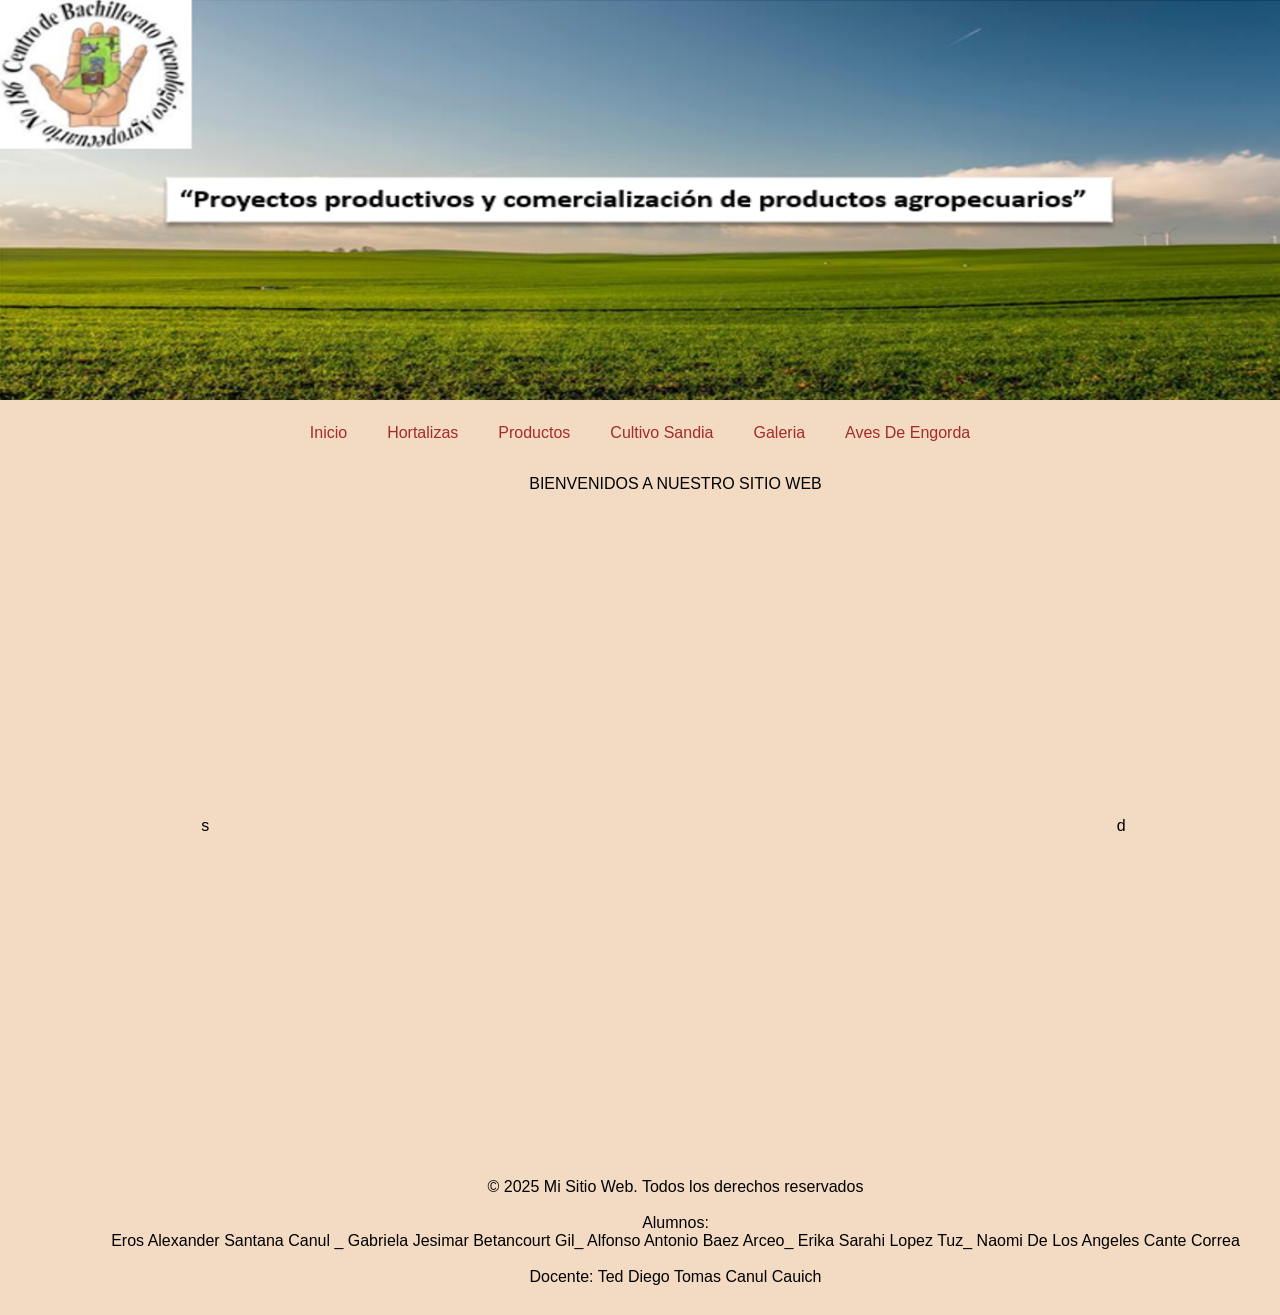
<file: index.html>
<!DOCTYPE html PUBLIC "-//W3C//DTD XHTML 1.0 Transitional//EN" "http://www.w3.org/TR/xhtml1/DTD/xhtml1-transitional.dtd">
<html xmlns="http://www.w3.org/1999/xhtml"><head></head><!-- InstanceBegin template="/Templates/Proyecto final.dwt" codeOutsideHTMLIsLocked="false" -->
<head>
  <style type="text/css">
<!--
body {
	background-color: #F3DBC3;
}
-->
</style><tr>
    <td height="100" colspan="6"><div align="center"><img src="Img/fondo4.png" width="1344" height="400" /></div></td>
  </tr>
<meta http-equiv="Content-Type" content="text/html; charset=iso-8859-1" />
<!-- InstanceBeginEditable name="doctitle" -->
<title>Documento sin t&iacute;tulo</title>
<link rel="stylesheet" href="css\style.css">
<!-- InstanceEndEditable -->

<!-- InstanceBeginEditable name="head" --><!-- InstanceEndEditable -->
</head>

<body>
<table width="1347" border="0" align="center">
  <center>
    <nav class="menu">
          <ul>
            <li><a href="inicio.html">Inicio</a></li>
           
            <li><a href="#">Hortalizas</a>
             <ul class="submenu">
                <li><a href="pepino.html"> Pepino </a></li>
                <li><a href="calabaza.html"> Calabaza</a></li>               
              </ul>
            <li>
              <a href="#">Productos</i></a>
               <ul class="submenu">
                <li><a href="lacteos.html"> Lacteos </a></li>
                <li><a href="carnicos.html"> Carnicos </a></li>
                <li><a href="hortofruticulas.html"> Hortofruticulas </a></li>
              </ul>
            <li><a href="cultivo de sandia.html">Cultivo Sandia</a></li> 
            <li>
              <a href="#">Galeria</i></a>
              <ul class="submenu">
                <li><a href="productos lacteos.html"> Productos lacteos </a></li>
                <li><a href="productos carnicos.html"> Productos carnicos </a></li>
                <li><a href="productos hortofruticulas.html"> Productos hortofruticulas </a></li>
              </ul>
            </li>
              <li><a href="aves de engorda.html">Aves De Engorda</a></li>
            </li>
          </ul>
    </nav>
  </center>
  <tr>
    <td height="34" colspan="6"><!-- InstanceBeginEditable name="Titulo" -->
      <div align="center">BIENVENIDOS A NUESTRO SITIO WEB </div>
    <!-- InstanceEndEditable --></td>
  </tr>
  <tr>
    <td height="646" colspan="6">
    <!-- InstanceBeginRepeat name="RepeatRegion1" --><!-- InstanceBeginRepeatEntry -->
    <table width="1347" border="0">
      <tr>
        <td width="399" height="289"><div align="center"><!-- InstanceBeginEditable name="subtitulo" -->
          <div align="center">s</div>
        <!-- InstanceEndEditable --></div></td>
        <td width="481"><div align="center"><!-- InstanceBeginEditable name="imagen" -->
          <div align="center"></div>
        <!-- InstanceEndEditable --></div></td>
        <td width="448"><div align="center"><!-- InstanceBeginEditable name="descripcion" -->
          <div align="center">d</div>
        <!-- InstanceEndEditable --></div></td>
      </tr>
    </table>
    <!-- InstanceEndRepeatEntry --><!-- InstanceEndRepeat --></td>
  </tr>
 <center> <tr>
    <td height="162" colspan="6"><p align="center" class="Estilo1">&copy; 2025 Mi Sitio Web. Todos los derechos reservados</p>
      <p align="center" class="Estilo1">&nbsp;</p>
      <p align="center" class="Estilo1">Alumnos: </p>
    <p align="center" class="Estilo1">Eros Alexander Santana Canul _ Gabriela Jesimar Betancourt Gil_ Alfonso Antonio Baez Arceo_ Erika Sarahi Lopez Tuz_ Naomi De Los Angeles Cante Correa </p>
    <p align="center" class="Estilo1">&nbsp;</p>
    <p align="center" class="Estilo1">Docente: Ted Diego Tomas Canul Cauich </p></td>
  </tr></center>
</table>
</body>
<!-- InstanceEnd --></html>
</file>
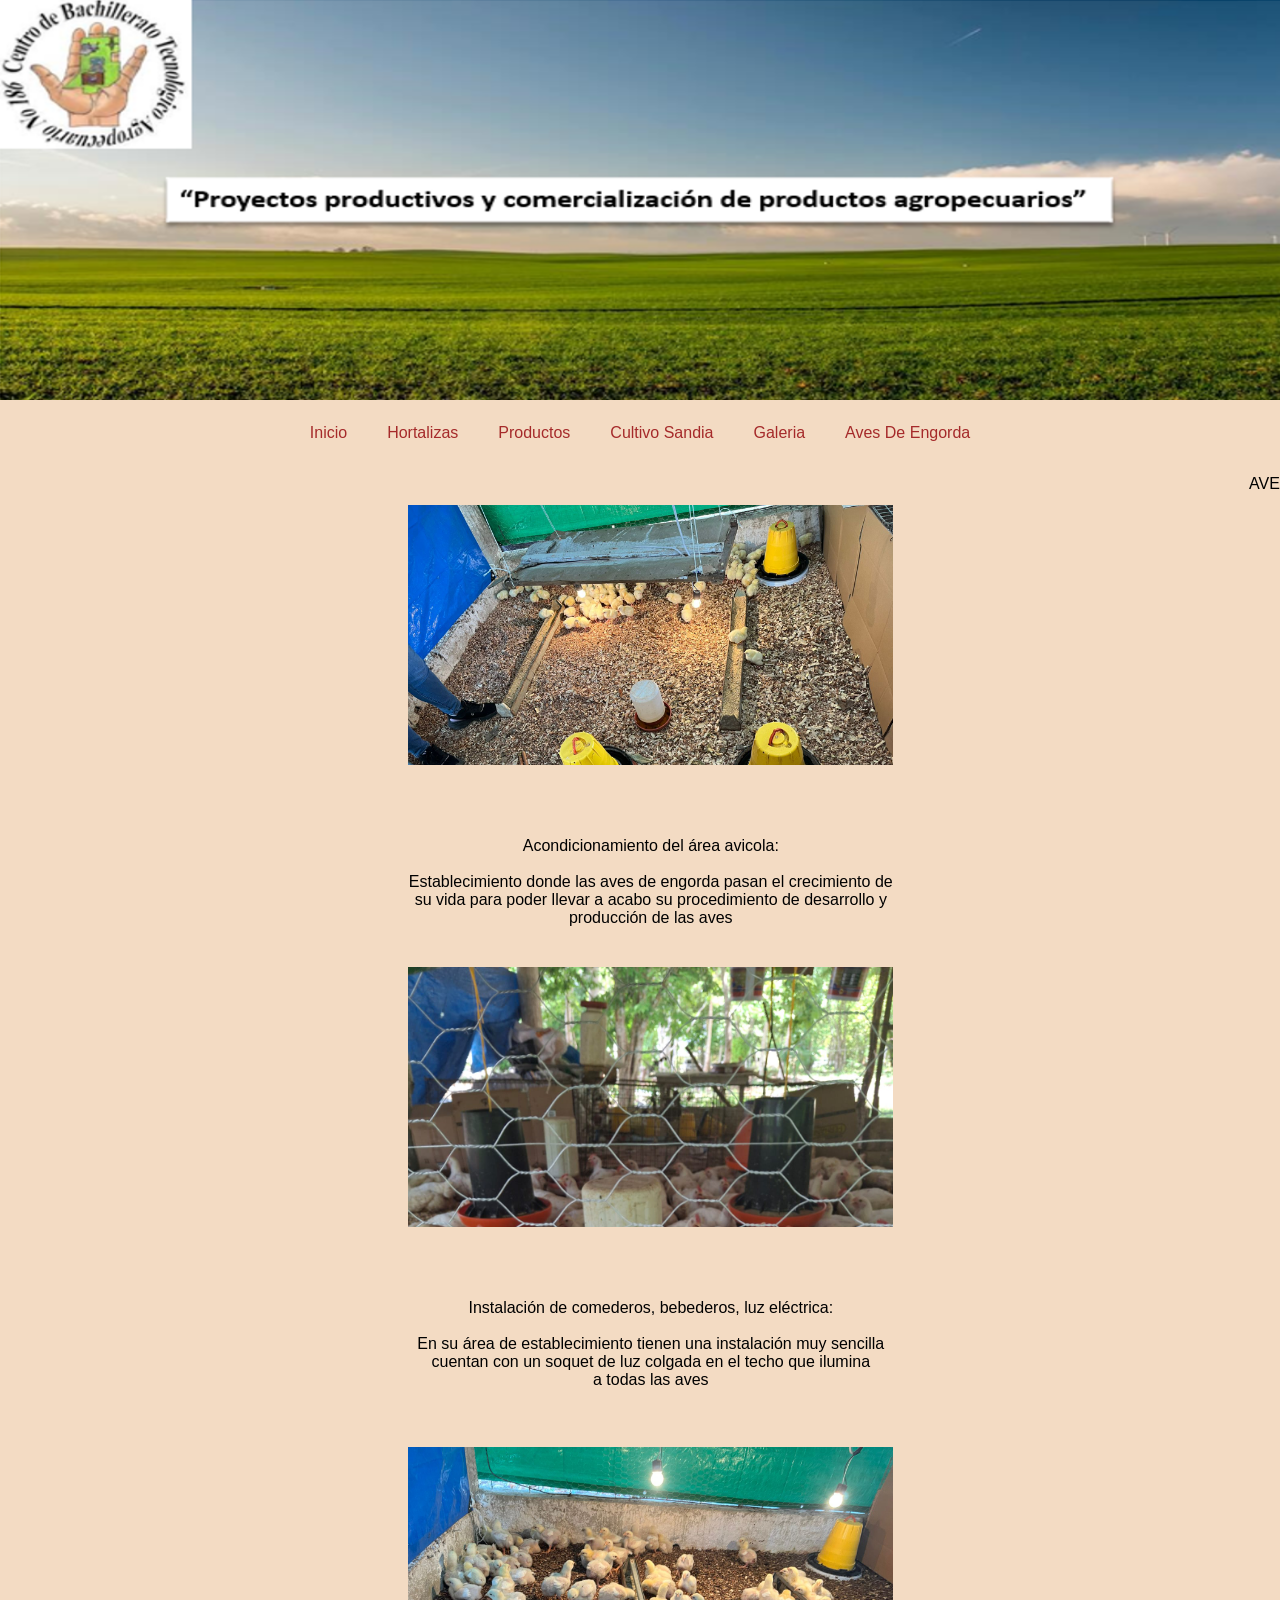
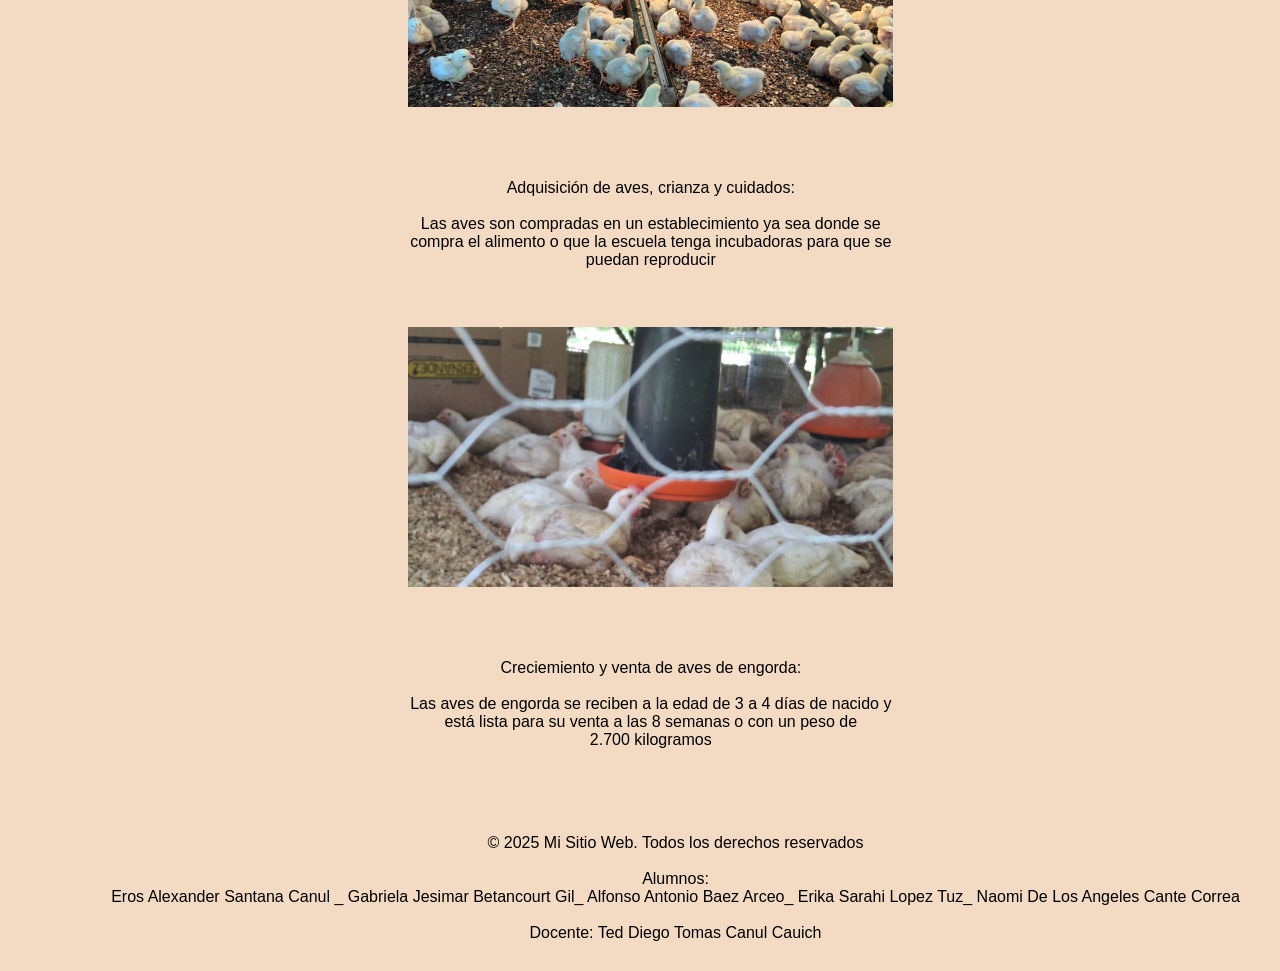
<file: aves de engorda.html>
<!DOCTYPE html PUBLIC "-//W3C//DTD XHTML 1.0 Transitional//EN" "http://www.w3.org/TR/xhtml1/DTD/xhtml1-transitional.dtd">
<html xmlns="http://www.w3.org/1999/xhtml"><!-- InstanceBegin template="/Templates/Proyecto final.dwt" codeOutsideHTMLIsLocked="false" -->
<head>
  <style type="text/css">
<!--
body {
	background-color: #F3DBC3;
}
-->
</style><tr>
    <td height="100" colspan="6"><div align="center"><img src="Img/fondo4.png" width="1344" height="400" /></div></td>
  </tr>
<meta http-equiv="Content-Type" content="text/html; charset=iso-8859-1" />
<!-- InstanceBeginEditable name="doctitle" -->
<title>Documento sin t&iacute;tulo</title>
<link rel="stylesheet" href="css\style.css">
<link rel="stylesheet" href="css\style3.css">
<!-- InstanceEndEditable -->

<!-- InstanceBeginEditable name="head" --><!-- InstanceEndEditable -->
</head>

<body>
<table width="1347" border="0" align="center">
  <center>
    <nav class="menu">
          <ul>
            <li><a href="inicio.html">Inicio</a></li>
           
            <li><a href="#">Hortalizas</a>
             <ul class="submenu">
                <li><a href="pepino.html"> Pepino </a></li>
                <li><a href="calabaza.html"> Calabaza</a></li>               
              </ul>
            <li>
              <a href="#">Productos</i></a>
               <ul class="submenu">
                <li><a href="lacteos.html"> Lacteos </a></li>
                <li><a href="carnicos.html"> Carnicos </a></li>
                <li><a href="hortofruticulas.html"> Hortofruticulas </a></li>
              </ul>
            <li><a href="cultivo%20de%20sandia.html">Cultivo Sandia</a></li> 
            <li>
              <a href="#">Galeria</i></a>
              <ul class="submenu">
                <li><a href="productos%20lacteos.html"> Productos lacteos </a></li>
                <li><a href="productos%20carnicos.html"> Productos carnicos </a></li>
                <li><a href="productos%20hortofruticulas.html"> Productos hortofruticulas </a></li>
              </ul>
            </li>
              <li><a href="aves%20de%20engorda.html">Aves De Engorda</a></li>
            </li>
          </ul>
    </nav>
  </center>
  <tr>
    <td height="34" colspan="6"><!-- InstanceBeginEditable name="Titulo" -->
      <marquee>
      AVES DE ENGORDA</a>
      </marquee>
    <!-- InstanceEndEditable --></td>
  </tr>
  <tr>
    <td height="646" colspan="6">
    <!-- InstanceBeginRepeat name="RepeatRegion1" --><!-- InstanceBeginRepeatEntry -->
    <table width="1347" border="0">
      <tr>
        <td width="399" height="289"><div align="center"><!-- InstanceBeginEditable name="subtitulo" --><!-- InstanceEndEditable --></div></td>
        <td width="481"><div align="center"><!-- InstanceBeginEditable name="imagen" -->
        <div class="slider">
		<ul>
		   <li><img src="Img/a10.jpg" alt=""></li>
		   <li><img src="Img/a11.jpg" alt=""></li>
		   <li><img src="Img/a3.jpg" alt=""></li>
		 </ul>
		</div>
		<div align="center">
            <p>&nbsp;</p>
            <p>&nbsp;</p>
            <p>&nbsp;</p>
            <p>&nbsp;</p>
            <p>Acondicionamiento del &aacute;rea avicola: </p>
            <p>&nbsp;</p>
            <p>Establecimiento donde las aves de engorda pasan el crecimiento de su vida para poder llevar a acabo su procedimiento de desarrollo y producci&oacute;n&nbsp;de&nbsp;las&nbsp;aves</p>
            <p>&nbsp;</p>
            <p>&nbsp;</p>
          </div>
        <!-- InstanceEndEditable --></div></td>
        <td width="448"><div align="center"><!-- InstanceBeginEditable name="descripcion" -->
          <div align="center"></div>
        <!-- InstanceEndEditable --></div></td>
      </tr>
    </table>
    <!-- InstanceEndRepeatEntry --><!-- InstanceBeginRepeatEntry -->
    <table width="1347" border="0">
      <tr>
        <td width="399" height="289"><div align="center"><!-- InstanceBeginEditable name="subtitulo" -->
          <div align="center"></div>
        <!-- InstanceEndEditable --></div></td>
        <td width="481"><div align="center"><!-- InstanceBeginEditable name="imagen" -->
            <div class="slider">
		<ul>
		   <li><img src="Img/a4.jpg" alt=""></li>
		   <li><img src="Img/a5.jpg" alt=""></li>
		   <li><img src="Img/a6.jpg" alt=""></li>
		 </ul>
		</div>
		  <div align="center">
            <p>&nbsp;</p>
            <p>&nbsp;</p>
            <p>&nbsp;</p>
            <p>&nbsp;</p>
            <p>Instalaci&oacute;n de comederos, bebederos, luz el&eacute;ctrica: </p>
            <p>&nbsp;</p>
            <p>En su &aacute;rea de establecimiento tienen una instalaci&oacute;n muy sencilla cuentan con un soquet de luz colgada en el techo que ilumina a&nbsp;todas&nbsp;las&nbsp;aves</p>
            <p>&nbsp;</p>
            <p>&nbsp;</p>
            <p>&nbsp;</p>
          </div>
        <!-- InstanceEndEditable --></div></td>
        <td width="448"><div align="center"><!-- InstanceBeginEditable name="descripcion" -->
          <div align="center"></div>
        <!-- InstanceEndEditable --></div></td>
      </tr>
    </table>
    <!-- InstanceEndRepeatEntry --><!-- InstanceBeginRepeatEntry -->
    <table width="1347" border="0">
      <tr>
        <td width="399" height="289"><div align="center"><!-- InstanceBeginEditable name="subtitulo" -->
          <div align="center"></div>
        <!-- InstanceEndEditable --></div></td>
        <td width="481"><div align="center"><!-- InstanceBeginEditable name="imagen" -->
            <div class="slider">
		<ul>
		   <li><img src="Img/a7.jpg" alt=""></li>
		   <li><img src="Img/a8.jpg" alt=""></li>
		   <li><img src="Img/a9.jpg" alt=""></li>
		 </ul>
		</div>
		  <div align="center">
            <p>&nbsp;</p>
            <p>&nbsp;</p>
            <p>&nbsp;</p>
            <p>&nbsp;</p>
            <p>Adquisici&oacute;n de aves, crianza y cuidados: </p>
            <p>&nbsp;</p>
            <p>Las aves son compradas en un establecimiento ya sea donde se compra el alimento o que la escuela tenga incubadoras para que se puedan&nbsp;reproducir</p>
            <p>&nbsp;</p>
            <p>&nbsp;</p>
            <p>&nbsp;</p>
          </div>
        <!-- InstanceEndEditable --></div></td>
        <td width="448"><div align="center"><!-- InstanceBeginEditable name="descripcion" -->
          <div align="center"></div>
        <!-- InstanceEndEditable --></div></td>
      </tr>
    </table>
    <!-- InstanceEndRepeatEntry --><!-- InstanceBeginRepeatEntry -->
    <table width="1347" border="0">
      <tr>
        <td width="399" height="289"><div align="center"><!-- InstanceBeginEditable name="subtitulo" -->
          <div align="center"></div>
        <!-- InstanceEndEditable --></div></td>
        <td width="481"><div align="center"><!-- InstanceBeginEditable name="imagen" -->
            <div class="slider">
		<ul>
		   <li><img src="Img/a1.jpg" alt=""></li>
		   <li><img src="Img/a2.jpg" alt=""></li>
		   <li><img src="Img/a12.jpg" alt=""></li>
		 </ul>
		</div>
		  <div align="center">
            <p>&nbsp;</p>
            <p>&nbsp;</p>
            <p>&nbsp;</p>
            <p>&nbsp;</p>
            <p>Creciemiento y venta de aves de engorda: </p>
            <p>&nbsp;</p>
            <p>Las aves de engorda se reciben a la edad de 3 a 4 d&iacute;as de nacido y est&aacute; lista para su venta a las 8 semanas o con un peso de 2.700&nbsp;kilogramos</p>
            <p>&nbsp;</p>
            <p>&nbsp;</p>
            <p>&nbsp;</p>
          </div>
        <!-- InstanceEndEditable --></div></td>
        <td width="448"><div align="center"><!-- InstanceBeginEditable name="descripcion" -->
          <div align="center"></div>
        <!-- InstanceEndEditable --></div></td>
      </tr>
    </table>
    <!-- InstanceEndRepeatEntry --><!-- InstanceEndRepeat --></td>
  </tr>
 <center> <tr>
    <td height="162" colspan="6"><p align="center" class="Estilo1">&copy; 2025 Mi Sitio Web. Todos los derechos reservados</p>
      <p align="center" class="Estilo1">&nbsp;</p>
      <p align="center" class="Estilo1">Alumnos: </p>
    <p align="center" class="Estilo1">Eros Alexander Santana Canul _ Gabriela Jesimar Betancourt Gil_ Alfonso Antonio Baez Arceo_ Erika Sarahi Lopez Tuz_ Naomi De Los Angeles Cante Correa </p>
    <p align="center" class="Estilo1">&nbsp;</p>
    <p align="center" class="Estilo1">Docente: Ted Diego Tomas Canul Cauich </p></td>
  </tr></center>
</table>
</body>
<!-- InstanceEnd --></html>
</file>
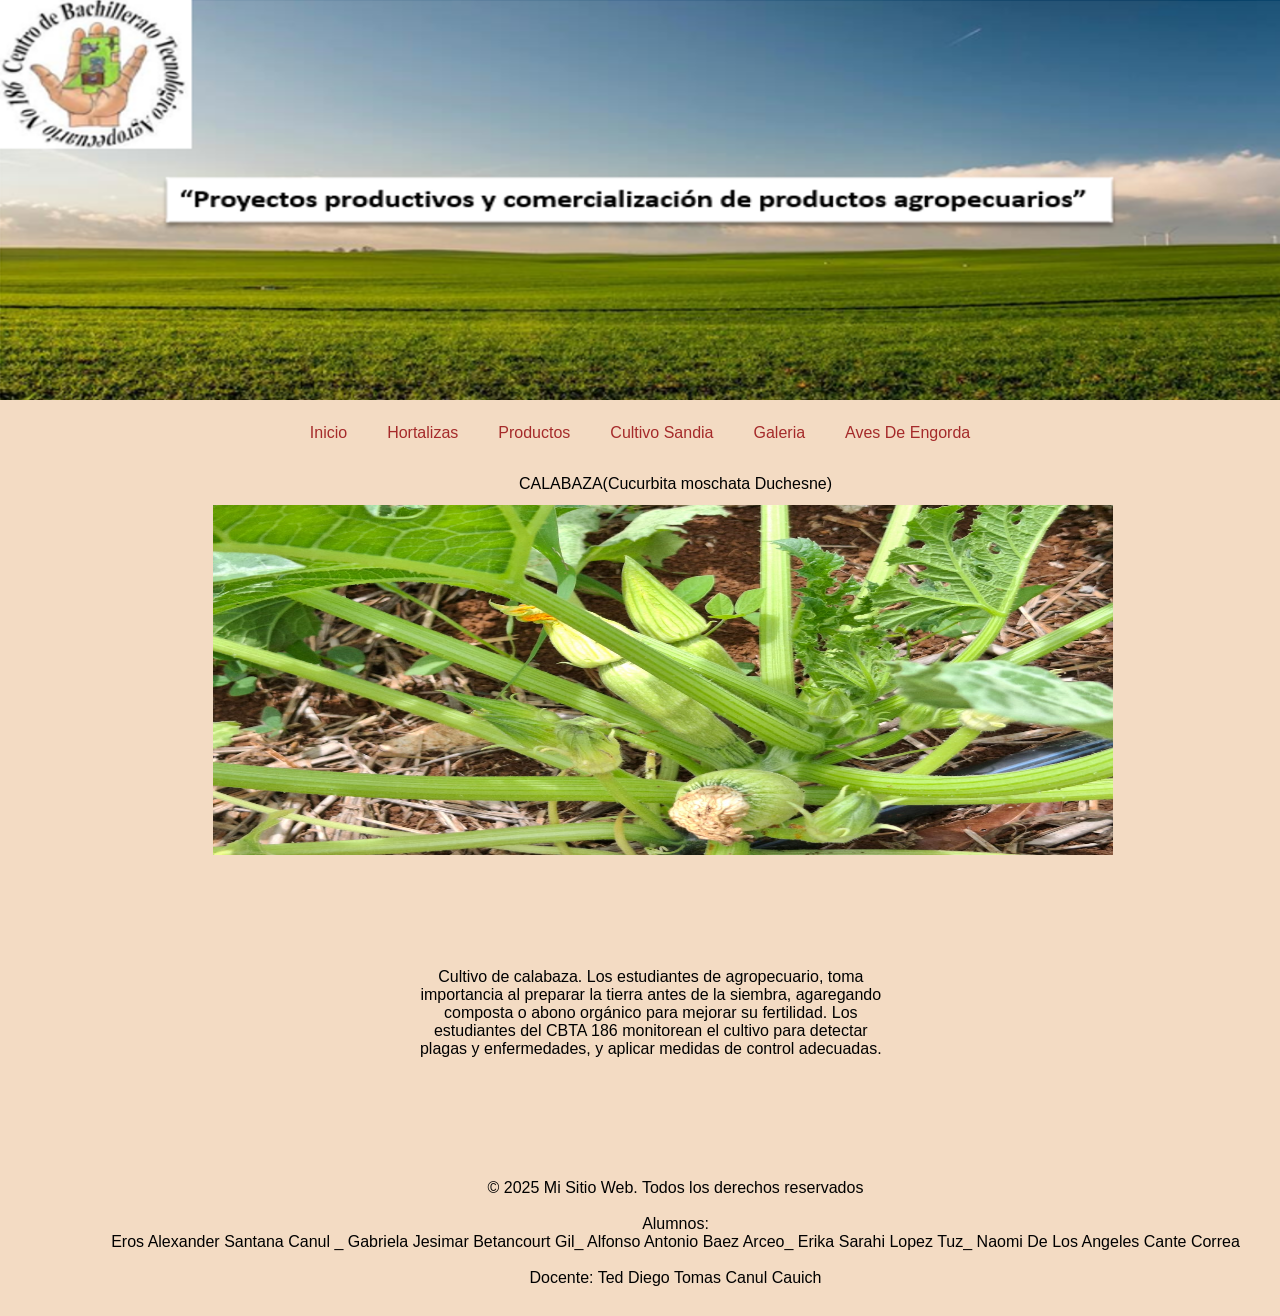
<file: calabaza.html>
<!DOCTYPE html PUBLIC "-//W3C//DTD XHTML 1.0 Transitional//EN" "http://www.w3.org/TR/xhtml1/DTD/xhtml1-transitional.dtd">
<html xmlns="http://www.w3.org/1999/xhtml"><!-- InstanceBegin template="/Templates/Proyecto final.dwt" codeOutsideHTMLIsLocked="false" -->
<head>
  <style type="text/css">
<!--
body {
	background-color: #F3DBC3;
}
-->
</style><tr>
    <td height="100" colspan="6"><div align="center"><img src="Img/fondo4.png" width="1344" height="400" /></div></td>
  </tr>
<meta http-equiv="Content-Type" content="text/html; charset=iso-8859-1" />
<!-- InstanceBeginEditable name="doctitle" -->
<title>Documento sin t&iacute;tulo</title>
<link rel="stylesheet" href="css\style.css">
<!-- InstanceEndEditable -->

<!-- InstanceBeginEditable name="head" --><!-- InstanceEndEditable -->
</head>

<body>
<table width="1347" border="0" align="center">
  <center>
    <nav class="menu">
          <ul>
            <li><a href="inicio.html">Inicio</a></li>
           
            <li><a href="#">Hortalizas</a>
             <ul class="submenu">
                <li><a href="pepino.html"> Pepino </a></li>
                <li><a href="calabaza.html"> Calabaza</a></li>               
              </ul>
            <li>
              <a href="#">Productos</i></a>
               <ul class="submenu">
                <li><a href="lacteos.html"> Lacteos </a></li>
                <li><a href="carnicos.html"> Carnicos </a></li>
                <li><a href="hortofruticulas.html"> Hortofruticulas </a></li>
              </ul>
            <li><a href="cultivo%20de%20sandia.html">Cultivo Sandia</a></li> 
            <li>
              <a href="#">Galeria</i></a>
              <ul class="submenu">
                <li><a href="productos%20lacteos.html"> Productos lacteos </a></li>
                <li><a href="productos%20carnicos.html"> Productos carnicos </a></li>
                <li><a href="productos%20hortofruticulas.html"> Productos hortofruticulas </a></li>
              </ul>
            </li>
              <li><a href="aves%20de%20engorda.html">Aves De Engorda</a></li>
            </li>
          </ul>
    </nav>
  </center>
  <tr>
    <td height="34" colspan="6"><!-- InstanceBeginEditable name="Titulo" -->
      <div align="center">CALABAZA(Cucurbita moschata Duchesne)</div>
    <!-- InstanceEndEditable --></td>
  </tr>
  <tr>
    <td height="646" colspan="6">
    <!-- InstanceBeginRepeat name="RepeatRegion1" --><!-- InstanceBeginRepeatEntry -->
    <table width="1347" border="0">
      <tr>
        <td width="399" height="289"><div align="center"><!-- InstanceBeginEditable name="subtitulo" -->
          <div align="center"></div>
        <!-- InstanceEndEditable --></div></td>
        <td width="481"><div align="center"><!-- InstanceBeginEditable name="imagen" -->
          <div align="center"><img src="Img/c1.jpg" width="900" height="350" /></div>
        <!-- InstanceEndEditable --></div></td>
        <td width="448"><div align="center"><!-- InstanceBeginEditable name="descripcion" -->
          <div align="center"></div>
        <!-- InstanceEndEditable --></div></td>
      </tr>
    </table>
    <!-- InstanceEndRepeatEntry --><!-- InstanceBeginRepeatEntry -->
    <table width="1347" border="0">
      <tr>
        <td width="399" height="289"><div align="center"><!-- InstanceBeginEditable name="subtitulo" -->
          <div align="center"></div>
        <!-- InstanceEndEditable --></div></td>
        <td width="481"><div align="center"><!-- InstanceBeginEditable name="imagen" -->
          <div align="center">
            <table width="481" border="0">
              <tr>
                <td><div align="center"><br />
                  Cultivo de calabaza. Los estudiantes de agropecuario, toma importancia al preparar la tierra antes de la siembra, agaregando composta o abono org&aacute;nico para mejorar su fertilidad. Los estudiantes del CBTA 186 monitorean el cultivo para detectar plagas y enfermedades, y aplicar medidas de control&nbsp;adecuadas.</div></td>
              </tr>
            </table>
            </div>
        <!-- InstanceEndEditable --></div></td>
        <td width="448"><div align="center"><!-- InstanceBeginEditable name="descripcion" -->
          <div align="center"></div>
        <!-- InstanceEndEditable --></div></td>
      </tr>
    </table>
    <!-- InstanceEndRepeatEntry --><!-- InstanceEndRepeat --></td>
  </tr>
 <center> <tr>
    <td height="162" colspan="6"><p align="center" class="Estilo1">&copy; 2025 Mi Sitio Web. Todos los derechos reservados</p>
      <p align="center" class="Estilo1">&nbsp;</p>
      <p align="center" class="Estilo1">Alumnos: </p>
    <p align="center" class="Estilo1">Eros Alexander Santana Canul _ Gabriela Jesimar Betancourt Gil_ Alfonso Antonio Baez Arceo_ Erika Sarahi Lopez Tuz_ Naomi De Los Angeles Cante Correa </p>
    <p align="center" class="Estilo1">&nbsp;</p>
    <p align="center" class="Estilo1">Docente: Ted Diego Tomas Canul Cauich </p></td>
  </tr></center>
</table>
</body>
<!-- InstanceEnd --></html>
</file>
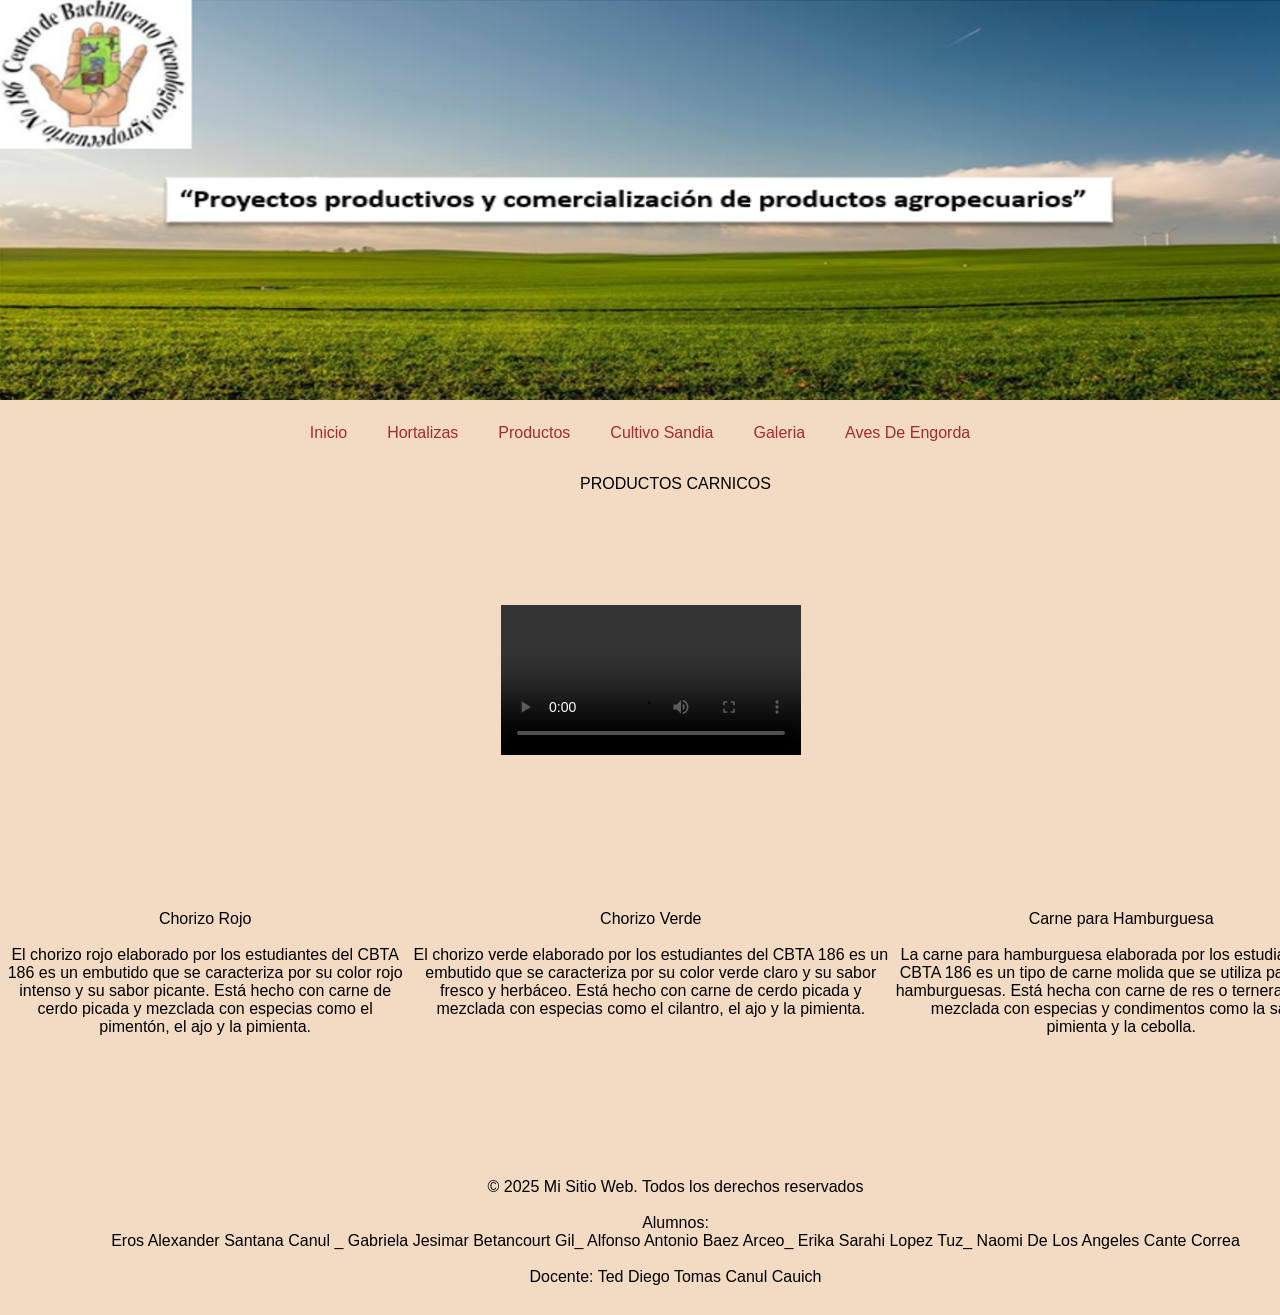
<file: carnicos.html>
<!DOCTYPE html PUBLIC "-//W3C//DTD XHTML 1.0 Transitional//EN" "http://www.w3.org/TR/xhtml1/DTD/xhtml1-transitional.dtd">
<html xmlns="http://www.w3.org/1999/xhtml"><!-- InstanceBegin template="/Templates/Proyecto final.dwt" codeOutsideHTMLIsLocked="false" -->
<head>
  <style type="text/css">
<!--
body {
	background-color: #F3DBC3;
}
-->
</style><tr>
    <td height="100" colspan="6"><div align="center"><img src="Img/fondo4.png" width="1344" height="400" /></div></td>
  </tr>
<meta http-equiv="Content-Type" content="text/html; charset=iso-8859-1" />
<!-- InstanceBeginEditable name="doctitle" -->
<title>Documento sin t&iacute;tulo</title>
<link rel="stylesheet" href="css\style.css">
<!-- InstanceEndEditable -->

<!-- InstanceBeginEditable name="head" --><!-- InstanceEndEditable -->
</head>

<body>
<table width="1347" border="0" align="center">
  <center>
    <nav class="menu">
          <ul>
            <li><a href="inicio.html">Inicio</a></li>
           
            <li><a href="#">Hortalizas</a>
             <ul class="submenu">
                <li><a href="pepino.html"> Pepino </a></li>
                <li><a href="calabaza.html"> Calabaza</a></li>               
              </ul>
            <li>
              <a href="#">Productos</i></a>
               <ul class="submenu">
                <li><a href="lacteos.html"> Lacteos </a></li>
                <li><a href="carnicos.html"> Carnicos </a></li>
                <li><a href="hortofruticulas.html"> Hortofruticulas </a></li>
              </ul>
            <li><a href="cultivo%20de%20sandia.html">Cultivo Sandia</a></li> 
            <li>
              <a href="#">Galeria</i></a>
              <ul class="submenu">
                <li><a href="productos%20lacteos.html"> Productos lacteos </a></li>
                <li><a href="productos%20carnicos.html"> Productos carnicos </a></li>
                <li><a href="productos%20hortofruticulas.html"> Productos hortofruticulas </a></li>
              </ul>
            </li>
              <li><a href="aves%20de%20engorda.html">Aves De Engorda</a></li>
            </li>
          </ul>
    </nav>
  </center>
  <tr>
    <td height="34" colspan="6"><!-- InstanceBeginEditable name="Titulo" -->
      <div align="center">PRODUCTOS CARNICOS </a></div>
    <!-- InstanceEndEditable --></td>
  </tr>
  <tr>
    <td height="646" colspan="6">
    <!-- InstanceBeginRepeat name="RepeatRegion1" --><!-- InstanceBeginRepeatEntry -->
    <table width="1347" border="0">
      <tr>
        <td width="399" height="289"><div align="center"><!-- InstanceBeginEditable name="subtitulo" -->
          <div align="center"></div>
        <!-- InstanceEndEditable --></div></td>
        <td width="481"><div align="center"><!-- InstanceBeginEditable name="imagen" -->
        <div align="center"> <video controls autoplay>
		      <source src="vid\carnicos1.mp4" width="700" height="320"/>
			  </video></div>
        <!-- InstanceEndEditable --></div></td>
        <td width="448"><div align="center"><!-- InstanceBeginEditable name="descripcion" -->
          <div align="center"></div>
        <!-- InstanceEndEditable --></div></td>
      </tr>
    </table>
    <!-- InstanceEndRepeatEntry --><!-- InstanceBeginRepeatEntry -->
    <table width="1347" border="0">
      <tr>
        <td width="399" height="289"><div align="center"><!-- InstanceBeginEditable name="subtitulo" -->
          <div align="center">
            <p>Chorizo Rojo </p>
            <p><br />
              El chorizo rojo elaborado por los estudiantes del CBTA 186 es un embutido que se caracteriza por su color rojo intenso y su sabor picante. Est&aacute; hecho con carne de cerdo picada y mezclada con especias como el piment&oacute;n, el ajo y la pimienta. </p>
          </div>
        <!-- InstanceEndEditable --></div></td>
        <td width="481"><div align="center"><!-- InstanceBeginEditable name="imagen" -->
          <div align="center">
            <p>Chorizo Verde </p>
            <p><br />
              El chorizo verde elaborado por los estudiantes del CBTA 186 es un embutido que se caracteriza por su color verde claro y su sabor fresco y herb&aacute;ceo. Est&aacute; hecho con carne de cerdo picada y mezclada con especias como el cilantro, el ajo y la pimienta.</p>
            <p><br />
              </p>
          </div>
        <!-- InstanceEndEditable --></div></td>
        <td width="448"><div align="center"><!-- InstanceBeginEditable name="descripcion" -->
          <div align="center">
            <p>Carne para Hamburguesa </p>
            <p><br />
              La carne para hamburguesa elaborada por los estudiantes del CBTA 186 es un tipo de carne molida que se utiliza para hacer hamburguesas. Est&aacute; hecha con carne de res o ternera molida y mezclada con especias y condimentos como la sal, la pimienta&nbsp;y&nbsp;la&nbsp;cebolla.</p>
          </div>
        <!-- InstanceEndEditable --></div></td>
      </tr>
    </table>
    <!-- InstanceEndRepeatEntry --><!-- InstanceEndRepeat --></td>
  </tr>
 <center> <tr>
    <td height="162" colspan="6"><p align="center" class="Estilo1">&copy; 2025 Mi Sitio Web. Todos los derechos reservados</p>
      <p align="center" class="Estilo1">&nbsp;</p>
      <p align="center" class="Estilo1">Alumnos: </p>
    <p align="center" class="Estilo1">Eros Alexander Santana Canul _ Gabriela Jesimar Betancourt Gil_ Alfonso Antonio Baez Arceo_ Erika Sarahi Lopez Tuz_ Naomi De Los Angeles Cante Correa </p>
    <p align="center" class="Estilo1">&nbsp;</p>
    <p align="center" class="Estilo1">Docente: Ted Diego Tomas Canul Cauich </p></td>
  </tr></center>
</table>
</body>
<!-- InstanceEnd --></html>
</file>
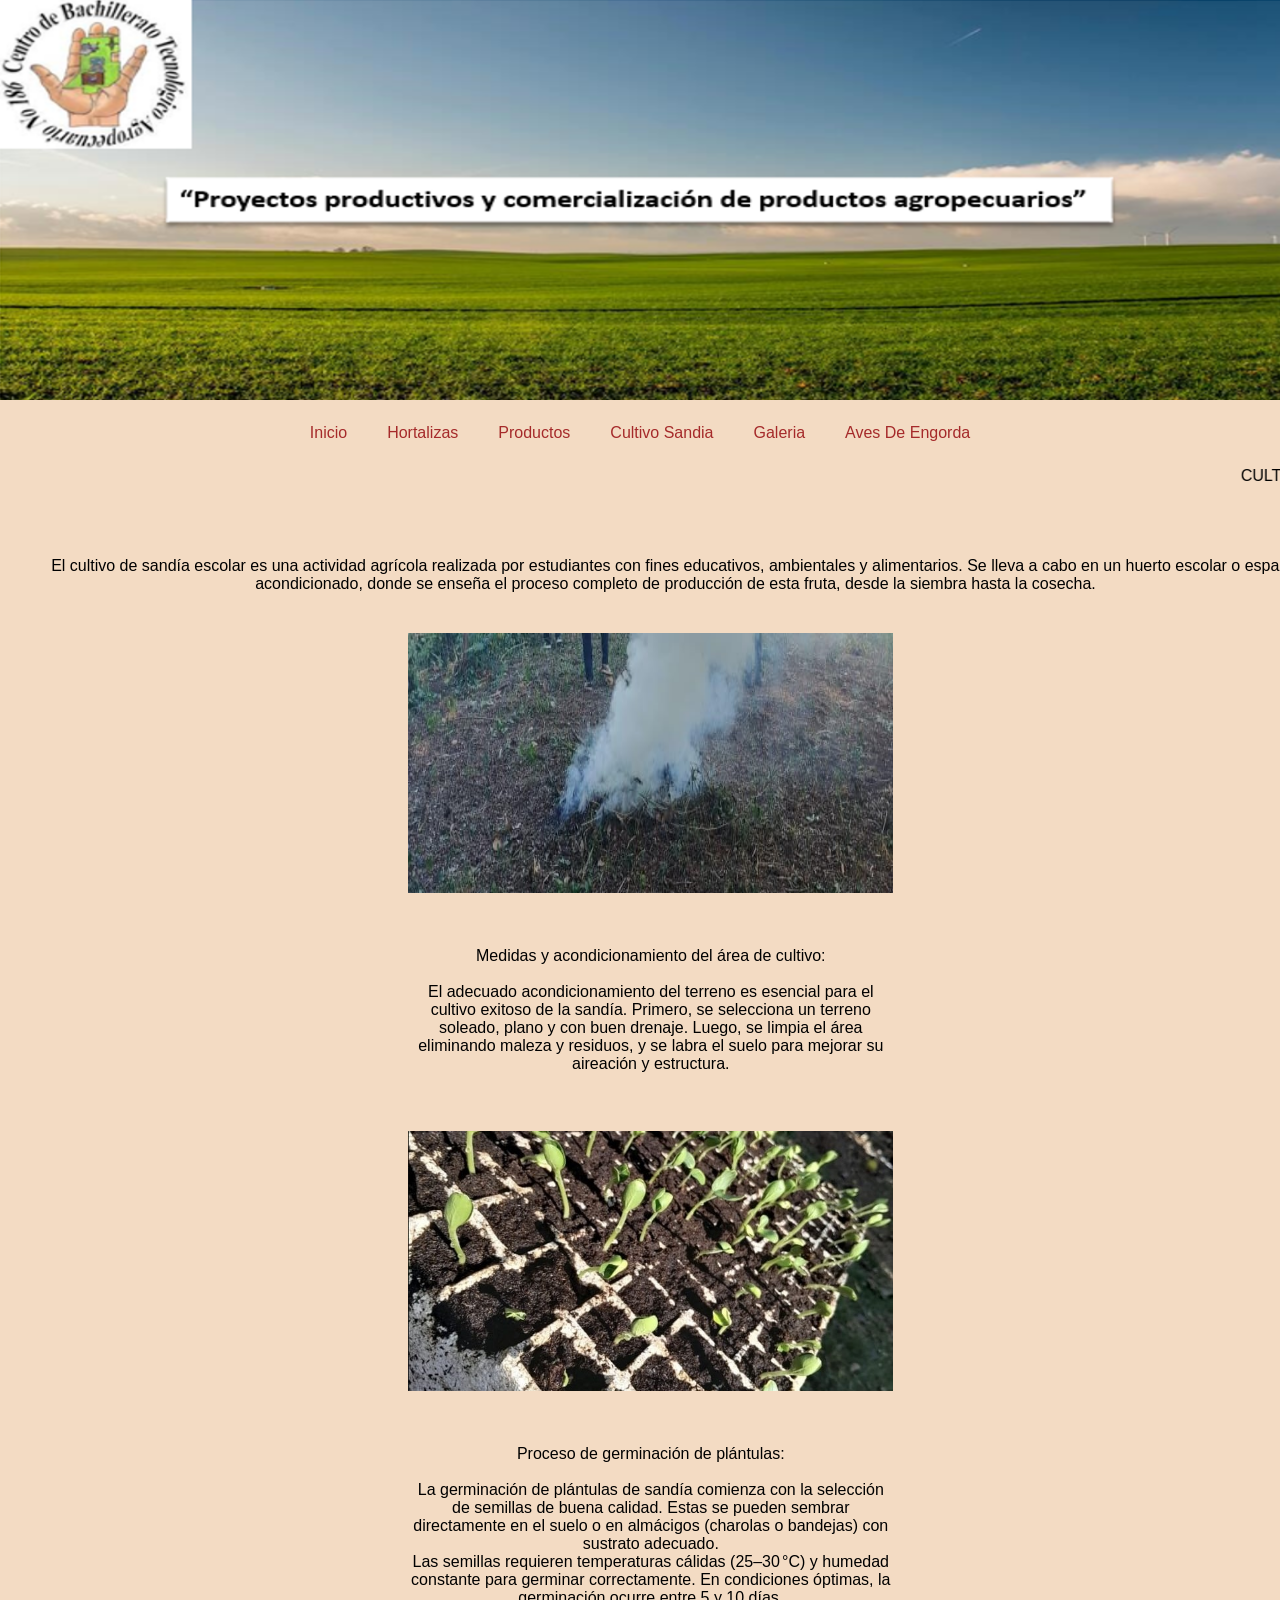
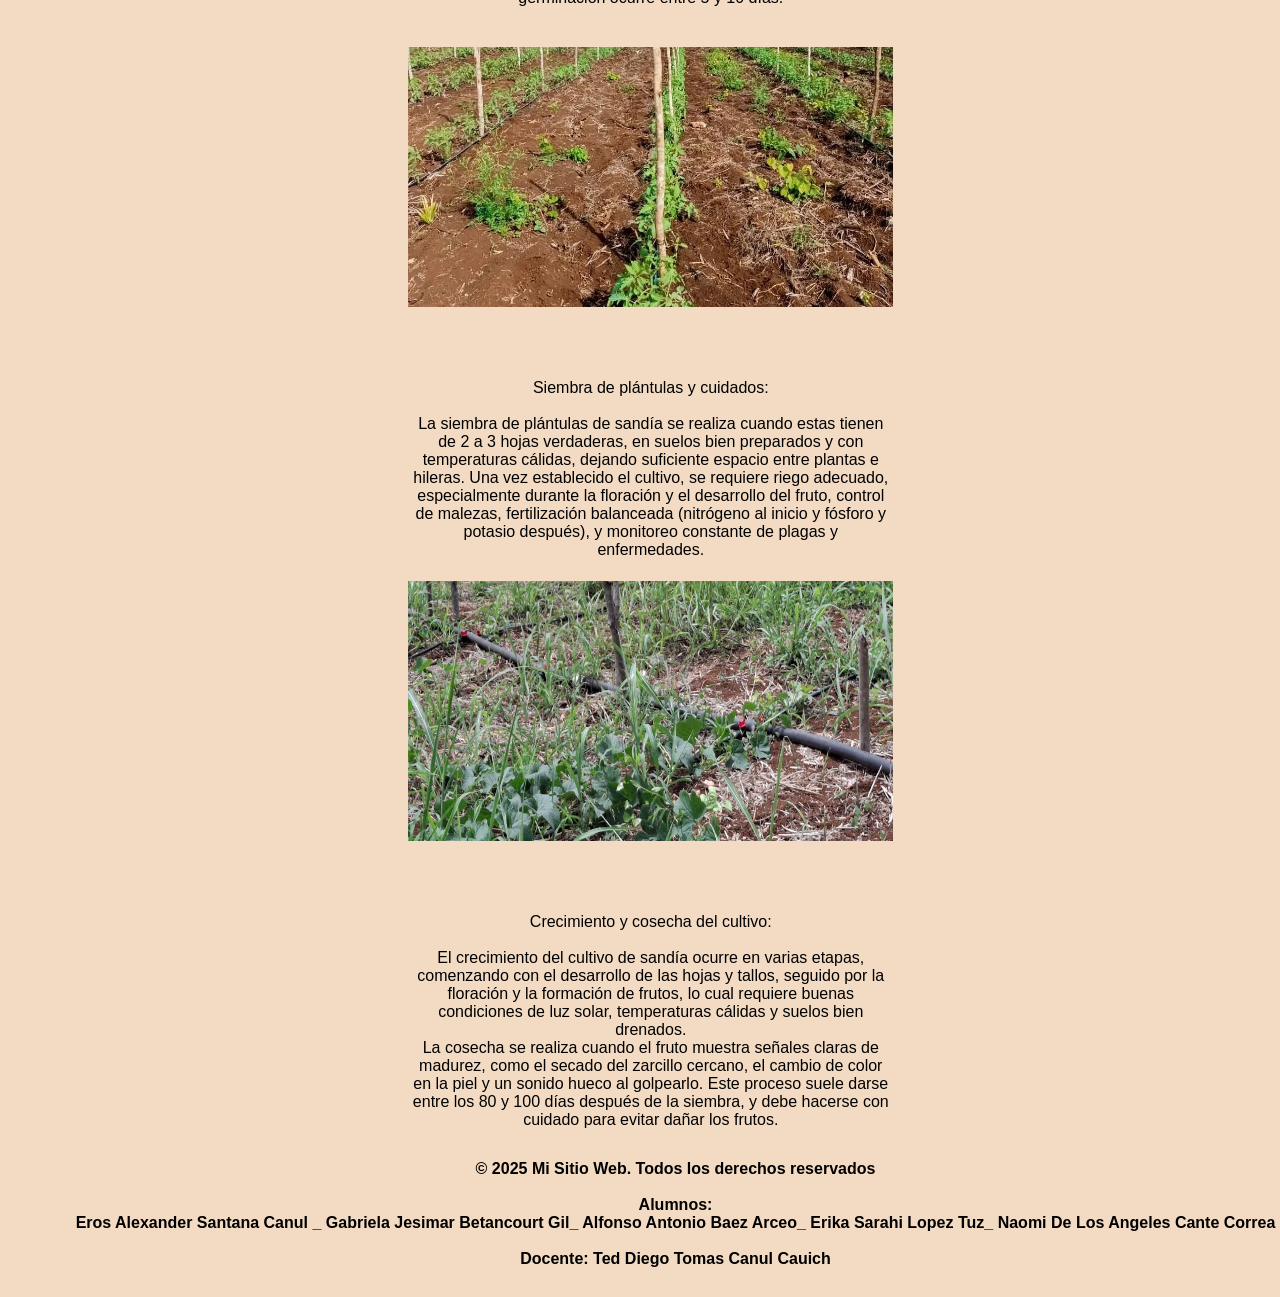
<file: cultivo de sandia.html>
<!DOCTYPE html PUBLIC "-//W3C//DTD XHTML 1.0 Transitional//EN" "http://www.w3.org/TR/xhtml1/DTD/xhtml1-transitional.dtd">
<html xmlns="http://www.w3.org/1999/xhtml">
<style type="text/css">
<!--
.Estilo1 {font-weight: bold}
-->
</style>
<!-- InstanceBegin template="/Templates/Proyecto final.dwt" codeOutsideHTMLIsLocked="false" -->
<head>
  <style type="text/css">
<!--
body {
	background-color: #F3DBC3;
}
-->
  </style><tr>
    <td height="100" colspan="6"><div align="center"><img src="Img/fondo4.png" width="1344" height="400" /></div></td>
  </tr>
<meta http-equiv="Content-Type" content="text/html; charset=iso-8859-1" />
<!-- InstanceBeginEditable name="doctitle" -->
<title>Documento sin t&iacute;tulo</title>
<link rel="stylesheet" href="css\style.css">
<link rel="stylesheet" href="css\style3.css">
<!-- InstanceEndEditable -->

<!-- InstanceBeginEditable name="head" --><!-- InstanceEndEditable -->
</head>

<body>
<table width="1347" border="0" align="center">
  <center>
    <nav class="menu">
          <ul>
            <li><a href="inicio.html">Inicio</a></li>
           
            <li><a href="#">Hortalizas</a>
             <ul class="submenu">
                <li><a href="pepino.html"> Pepino </a></li>
                <li><a href="calabaza.html"> Calabaza</a></li>               
              </ul>
            <li>
              <a href="#">Productos</i></a>
               <ul class="submenu">
                <li><a href="lacteos.html"> Lacteos </a></li>
                <li><a href="carnicos.html"> Carnicos </a></li>
                <li><a href="hortofruticulas.html"> Hortofruticulas </a></li>
              </ul>
            <li><a href="cultivo%20de%20sandia.html">Cultivo Sandia</a></li> 
            <li>
              <a href="#">Galeria</i></a>
              <ul class="submenu">
                <li><a href="productos%20lacteos.html"> Productos lacteos </a></li>
                <li><a href="productos%20carnicos.html"> Productos carnicos </a></li>
                <li><a href="productos%20hortofruticulas.html"> Productos hortofruticulas </a></li>
              </ul>
            </li>
              <li><a href="aves%20de%20engorda.html">Aves De Engorda</a></li>
            </li>
          </ul>
    </nav>
  </center>
  <tr>
    <td height="34" colspan="6"><!-- InstanceBeginEditable name="Titulo" -->
      <marquee>
      <div align="left">CULTIVO DE SANDIA(Citrullus lanatus)</a>      </div>
      </marquee>
	  
	  
	  <p>&nbsp;</p>
	  <p>&nbsp;</p>
	  <p>&nbsp;</p>
	  <p>&nbsp;</p>
	  <p align="center">El cultivo de sand&iacute;a escolar es una actividad agr&iacute;cola realizada por estudiantes con fines educativos, ambientales y alimentarios. Se lleva a cabo en un huerto escolar o espacio acondicionado, donde se ense&ntilde;a el proceso completo de producci&oacute;n de esta fruta, desde la siembra hasta la cosecha.</p>
	  <p>&nbsp;</p>
	  <p>&nbsp;</p>
    <!-- InstanceEndEditable --></td>
  </tr>
  <tr>
    <td height="646" colspan="6">
    <!-- InstanceBeginRepeat name="RepeatRegion1" --><!-- InstanceBeginRepeatEntry -->
    <table width="1347" border="0">
      <tr>
        <td width="399" height="289"><div align="center"><!-- InstanceBeginEditable name="subtitulo" -->
          <div align="center"></div>
        <!-- InstanceEndEditable --></div></td>
        <td width="481"><div align="center"><!-- InstanceBeginEditable name="imagen" -->
               <div class="slider">
		<ul>
		   <li><img src="Img/s1.jpg" alt=""></li>
		   <li><img src="Img/s2.jpg" alt=""></li>
		   <li><img src="Img/s3.jpg" alt=""></li>
		 </ul>
		</div>
		  <div align="center">
            <p>&nbsp;</p>
            <p>&nbsp;</p>
            <p>&nbsp;</p>
            <p>Medidas y acondicionamiento del &aacute;rea de cultivo:</p>
            <p>&nbsp;</p>
            <p>El adecuado acondicionamiento del terreno es esencial para el cultivo exitoso de la sand&iacute;a. Primero, se selecciona un terreno soleado, plano y con buen drenaje. Luego, se limpia el &aacute;rea eliminando maleza y residuos, y se labra el suelo para mejorar su aireaci&oacute;n y estructura.</p>
            <p>&nbsp;</p>
            <p>&nbsp;</p>
            <p>&nbsp;</p>
          </div>
        <!-- InstanceEndEditable --></div></td>
        <td width="448"><div align="center"><!-- InstanceBeginEditable name="descripcion" -->
          <div align="center"></div>
        <!-- InstanceEndEditable --></div></td>
      </tr>
    </table>
    <!-- InstanceEndRepeatEntry --><!-- InstanceBeginRepeatEntry -->
    <table width="1347" border="0">
      <tr>
        <td width="399" height="289"><div align="center"><!-- InstanceBeginEditable name="subtitulo" -->
          <div align="center"></div>
        <!-- InstanceEndEditable --></div></td>
        <td width="481"><div align="center"><!-- InstanceBeginEditable name="imagen" -->
               <div class="slider">
		<ul>
		   <li><img src="Img/s4.jpg" alt=""></li>
		   <li><img src="Img/s5.jpg" alt=""></li>
		   <li><img src="Img/s6.jpg" alt=""></li>
		 </ul>
		</div>
		  <div align="center">
            <p>&nbsp;</p>
            <p>&nbsp;</p>
            <p>&nbsp;</p>
            <p>Proceso de germinaci&oacute;n de pl&aacute;ntulas: </p>
            <p>&nbsp;</p>
            <p data-start="155" data-end="365">La germinaci&oacute;n de pl&aacute;ntulas de sand&iacute;a comienza con la selecci&oacute;n de semillas de buena calidad. Estas se pueden sembrar directamente en el suelo o en alm&aacute;cigos (charolas o bandejas) con sustrato adecuado.</p>
            <p data-start="367" data-end="547">Las semillas requieren temperaturas c&aacute;lidas (25&ndash;30&#8239;&deg;C) y humedad constante para germinar correctamente. En condiciones &oacute;ptimas, la germinaci&oacute;n ocurre entre 5 y 10 d&iacute;as.</p>
            <p>&nbsp;</p>
            <p>&nbsp;</p>
          </div>
        <!-- InstanceEndEditable --></div></td>
        <td width="448"><div align="center"><!-- InstanceBeginEditable name="descripcion" -->
          <div align="center"></div>
        <!-- InstanceEndEditable --></div></td>
      </tr>
    </table>
    <!-- InstanceEndRepeatEntry --><!-- InstanceBeginRepeatEntry -->
    <table width="1347" border="0">
      <tr>
        <td width="399" height="289"><div align="center"><!-- InstanceBeginEditable name="subtitulo" -->
          <div align="center"></div>
        <!-- InstanceEndEditable --></div></td>
        <td width="481"><div align="center"><!-- InstanceBeginEditable name="imagen" -->
               <div class="slider">
		<ul>
		   <li><img src="Img/s7.jpg" alt=""></li>
		   <li><img src="Img/s8.jpg" alt=""></li>
		   <li><img src="Img/s9.jpg" alt=""></li>
		 </ul>
		</div>
		  <div align="center">
            <p>&nbsp;</p>
            <p>&nbsp;</p>
            <p>&nbsp;</p>
            <p>&nbsp;</p>
            <p>Siembra de pl&aacute;ntulas y cuidados:</p>
            <p>&nbsp;</p>
            <p>La siembra de pl&aacute;ntulas de sand&iacute;a se realiza cuando estas tienen de 2 a 3 hojas verdaderas, en suelos bien preparados y con temperaturas c&aacute;lidas, dejando suficiente espacio entre plantas e hileras. Una vez establecido el cultivo, se requiere riego adecuado, especialmente durante la floraci&oacute;n y el desarrollo del fruto, control de malezas, fertilizaci&oacute;n balanceada (nitr&oacute;geno al inicio y f&oacute;sforo y potasio despu&eacute;s), y monitoreo constante de plagas y enfermedades.</p>
            <p>&nbsp; </p>
          </div>
        <!-- InstanceEndEditable --></div></td>
        <td width="448"><div align="center"><!-- InstanceBeginEditable name="descripcion" -->
          <div align="center"></div>
        <!-- InstanceEndEditable --></div></td>
      </tr>
    </table>
    <!-- InstanceEndRepeatEntry --><!-- InstanceBeginRepeatEntry -->
    <table width="1347" border="0">
      <tr>
        <td width="399" height="289"><div align="center"><!-- InstanceBeginEditable name="subtitulo" -->
          <div align="center"></div>
        <!-- InstanceEndEditable --></div></td>
        <td width="481"><div align="center"><!-- InstanceBeginEditable name="imagen" -->
               <div class="slider">
		<ul>
		   <li><img src="Img/s10.jpg" alt=""></li>
		   <li><img src="Img/s11.jpg" alt=""></li>
		   <li><img src="Img/s12.jpg" alt=""></li>
		 </ul>
		</div>
		  <div align="center">
            <p>&nbsp;</p>
            <p>&nbsp;</p>
            <p>&nbsp;</p>
            <p>&nbsp;</p>
            <p>Crecimiento y cosecha del cultivo: </p>
            <p>&nbsp;</p>
            <p>El crecimiento del cultivo de sand&iacute;a ocurre en varias etapas, comenzando con el desarrollo de las hojas y tallos, seguido por la floraci&oacute;n y la formaci&oacute;n de frutos, lo cual requiere buenas condiciones de luz solar, temperaturas c&aacute;lidas y suelos bien drenados.</p>
            <p>La cosecha se realiza cuando el fruto muestra se&ntilde;ales claras de madurez, como el secado del zarcillo cercano, el cambio de color en la piel y un sonido hueco al golpearlo. Este proceso suele darse entre los 80 y 100 d&iacute;as despu&eacute;s de la siembra, y debe hacerse con cuidado para evitar da&ntilde;ar los frutos.</p>
		  </div>
        <!-- InstanceEndEditable --></div></td>
        <td width="448"><div align="center"><!-- InstanceBeginEditable name="descripcion" -->
          <div align="center"></div>
        <!-- InstanceEndEditable --></div></td>
      </tr>
    </table>
    <!-- InstanceEndRepeatEntry --><!-- InstanceEndRepeat --></td>
  </tr>
 <center> <tr>
    <td height="162" colspan="6"><p align="center" class="Estilo1">&copy; 2025 Mi Sitio Web. Todos los derechos reservados</p>
      <p align="center" class="Estilo1">&nbsp;</p>
      <p align="center" class="Estilo1">Alumnos: </p>
    <p align="center" class="Estilo1">Eros Alexander Santana Canul _ Gabriela Jesimar Betancourt Gil_ Alfonso Antonio Baez Arceo_ Erika Sarahi Lopez Tuz_ Naomi De Los Angeles Cante Correa </p>
    <p align="center" class="Estilo1">&nbsp;</p>
    <p align="center" class="Estilo1">Docente: Ted Diego Tomas Canul Cauich </p></td>
  </tr></center>
</table>
</body>
<!-- InstanceEnd --></html>
</file>
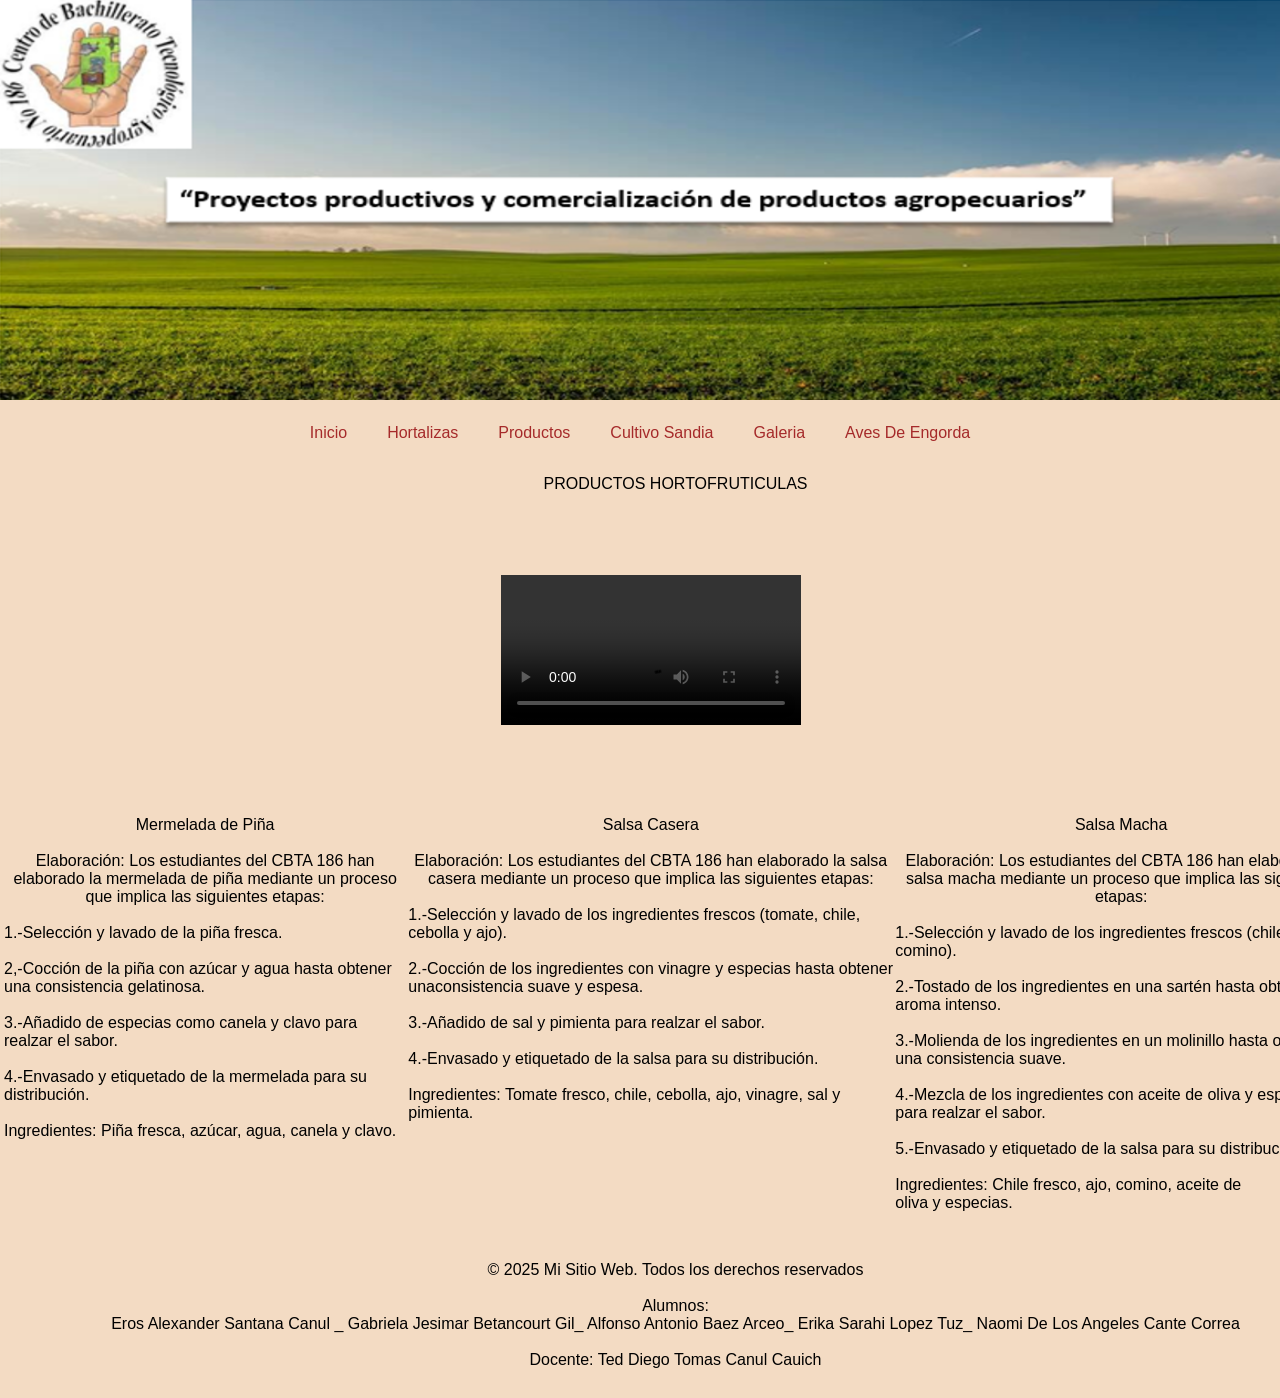
<file: hortofruticulas.html>
<!DOCTYPE html PUBLIC "-//W3C//DTD XHTML 1.0 Transitional//EN" "http://www.w3.org/TR/xhtml1/DTD/xhtml1-transitional.dtd">
<html xmlns="http://www.w3.org/1999/xhtml"><!-- InstanceBegin template="/Templates/Proyecto final.dwt" codeOutsideHTMLIsLocked="false" -->
<head>
  <style type="text/css">
<!--
body {
	background-color: #F3DBC3;
}
-->
</style><tr>
    <td height="100" colspan="6"><div align="center"><img src="Img/fondo4.png" width="1344" height="400" /></div></td>
  </tr>
<meta http-equiv="Content-Type" content="text/html; charset=iso-8859-1" />
<!-- InstanceBeginEditable name="doctitle" -->
<title>Documento sin t&iacute;tulo</title>
<link rel="stylesheet" href="css\style.css">
<!-- InstanceEndEditable -->

<!-- InstanceBeginEditable name="head" --><!-- InstanceEndEditable -->
</head>

<body>
<table width="1347" border="0" align="center">
  <center>
    <nav class="menu">
          <ul>
            <li><a href="inicio.html">Inicio</a></li>
           
            <li><a href="#">Hortalizas</a>
             <ul class="submenu">
                <li><a href="pepino.html"> Pepino </a></li>
                <li><a href="calabaza.html"> Calabaza</a></li>               
              </ul>
            <li>
              <a href="#">Productos</i></a>
               <ul class="submenu">
                <li><a href="lacteos.html"> Lacteos </a></li>
                <li><a href="carnicos.html"> Carnicos </a></li>
                <li><a href="hortofruticulas.html"> Hortofruticulas </a></li>
              </ul>
            <li><a href="cultivo%20de%20sandia.html">Cultivo Sandia</a></li> 
            <li>
              <a href="#">Galeria</i></a>
              <ul class="submenu">
                <li><a href="productos%20lacteos.html"> Productos lacteos </a></li>
                <li><a href="productos%20carnicos.html"> Productos carnicos </a></li>
                <li><a href="productos%20hortofruticulas.html"> Productos hortofruticulas </a></li>
              </ul>
            </li>
              <li><a href="aves%20de%20engorda.html">Aves De Engorda</a></li>
            </li>
          </ul>
    </nav>
  </center>
  <tr>
    <td height="34" colspan="6"><!-- InstanceBeginEditable name="Titulo" -->
      <div align="center">PRODUCTOS HORTOFRUTICULAS</a></div>
    <!-- InstanceEndEditable --></td>
  </tr>
  <tr>
    <td height="646" colspan="6">
    <!-- InstanceBeginRepeat name="RepeatRegion1" --><!-- InstanceBeginRepeatEntry -->
    <table width="1347" border="0">
      <tr>
        <td width="399" height="289"><div align="center"><!-- InstanceBeginEditable name="subtitulo" -->
          <div align="center"></div>
        <!-- InstanceEndEditable --></div></td>
        <td width="481"><div align="center"><!-- InstanceBeginEditable name="imagen" -->
            <div align="center"> <video controls autoplay>
		      <source src="vid\hortofruticulas1.mp4" width="700" height="320" />
			  </video></div>
        <!-- InstanceEndEditable --></div></td>
        <td width="448"><div align="center"><!-- InstanceBeginEditable name="descripcion" -->
          <div align="center"></div>
        <!-- InstanceEndEditable --></div></td>
      </tr>
    </table>
    <!-- InstanceEndRepeatEntry --><!-- InstanceBeginRepeatEntry -->
    <table width="1347" border="0">
      <tr>
        <td width="399" height="289"><div align="center"><!-- InstanceBeginEditable name="subtitulo" -->
          <div align="center">
            <p>Mermelada de Pi&ntilde;a</p>
            <p>&nbsp;</p>
            <p> Elaboraci&oacute;n: Los estudiantes del CBTA 186 han elaborado la mermelada de pi&ntilde;a mediante un proceso que implica las siguientes etapas:</p>
            <p align="left"><br />
              1.-Selecci&oacute;n y lavado de la pi&ntilde;a fresca.</p>
            <p align="left"><br />
              2,-Cocci&oacute;n de la pi&ntilde;a con az&uacute;car y agua hasta obtener una consistencia gelatinosa.</p>
            <p align="left"><br />
              3.-A&ntilde;adido de especias como canela y clavo para realzar el sabor.</p>
            <p align="left"><br />
              4.-Envasado y etiquetado de la mermelada para su distribuci&oacute;n.</p>
            <p align="left"><br />
              Ingredientes: Pi&ntilde;a fresca, az&uacute;car, agua, canela y clavo.</p>
            <p align="left">&nbsp;</p>
            <p align="left">&nbsp;</p>
            <p align="left">&nbsp;</p>
            <p align="left">&nbsp;</p>
          </div>
        <!-- InstanceEndEditable --></div></td>
        <td width="481"><div align="center"><!-- InstanceBeginEditable name="imagen" -->
          <div align="center">
            <p>&nbsp;</p>
            <p> Salsa Casera </p>
            <p><br />
              Elaboraci&oacute;n: Los estudiantes del CBTA 186 han elaborado la salsa casera mediante un proceso que implica las siguientes etapas:</p>
            <p align="left"><br />
              1.-Selecci&oacute;n y lavado de los ingredientes frescos (tomate, chile, cebolla y ajo).</p>
            <p align="left"><br />
              2.-Cocci&oacute;n de los ingredientes con vinagre y especias hasta obtener unaconsistencia suave y espesa.</p>
            <p align="left"><br />
              3.-A&ntilde;adido de sal y pimienta para realzar el sabor.</p>
            <p align="left"><br />
              4.-Envasado y etiquetado de la salsa para su distribuci&oacute;n.</p>
            <p align="left"><br />
              Ingredientes: Tomate fresco, chile, cebolla, ajo, vinagre, sal y pimienta.</p>
            <p align="left">&nbsp;</p>
            <p align="left">&nbsp;</p>
            <p align="left">&nbsp;</p>
            <p align="left">&nbsp;</p>
            <p align="left">&nbsp;</p>
            <p>&nbsp;</p>
          </div>
        <!-- InstanceEndEditable --></div></td>
        <td width="448"><div align="center"><!-- InstanceBeginEditable name="descripcion" -->
          <div align="center">
            <p>Salsa Macha </p>
            <p><br />
              Elaboraci&oacute;n: Los estudiantes del CBTA 186 han elaborado la salsa macha mediante un proceso que implica las siguientes etapas:</p>
            <p align="left"><br />
              1.-Selecci&oacute;n y lavado de los ingredientes frescos (chile, ajo y comino).</p>
            <p align="left"><br />
              2.-Tostado de los ingredientes en una sart&eacute;n hasta obtener un aroma intenso.</p>
            <p align="left"><br />
              3.-Molienda de los ingredientes en un molinillo hasta obtener una consistencia suave.</p>
            <p align="left"><br />
              4.-Mezcla de los ingredientes con aceite de oliva y especias para realzar el sabor.</p>
            <p align="left"><br />
              5.-Envasado y etiquetado de la salsa para su distribuci&oacute;n.</p>
            <p align="left"><br />
              Ingredientes: Chile fresco, ajo, comino, aceite de oliva&nbsp;y&nbsp;especias.</p>
          </div>
        <!-- InstanceEndEditable --></div></td>
      </tr>
    </table>
    <!-- InstanceEndRepeatEntry --><!-- InstanceEndRepeat --></td>
  </tr>
 <center> <tr>
    <td height="162" colspan="6"><p align="center" class="Estilo1">&copy; 2025 Mi Sitio Web. Todos los derechos reservados</p>
      <p align="center" class="Estilo1">&nbsp;</p>
      <p align="center" class="Estilo1">Alumnos: </p>
    <p align="center" class="Estilo1">Eros Alexander Santana Canul _ Gabriela Jesimar Betancourt Gil_ Alfonso Antonio Baez Arceo_ Erika Sarahi Lopez Tuz_ Naomi De Los Angeles Cante Correa </p>
    <p align="center" class="Estilo1">&nbsp;</p>
    <p align="center" class="Estilo1">Docente: Ted Diego Tomas Canul Cauich </p></td>
  </tr></center>
</table>
</body>
<!-- InstanceEnd --></html>
</file>
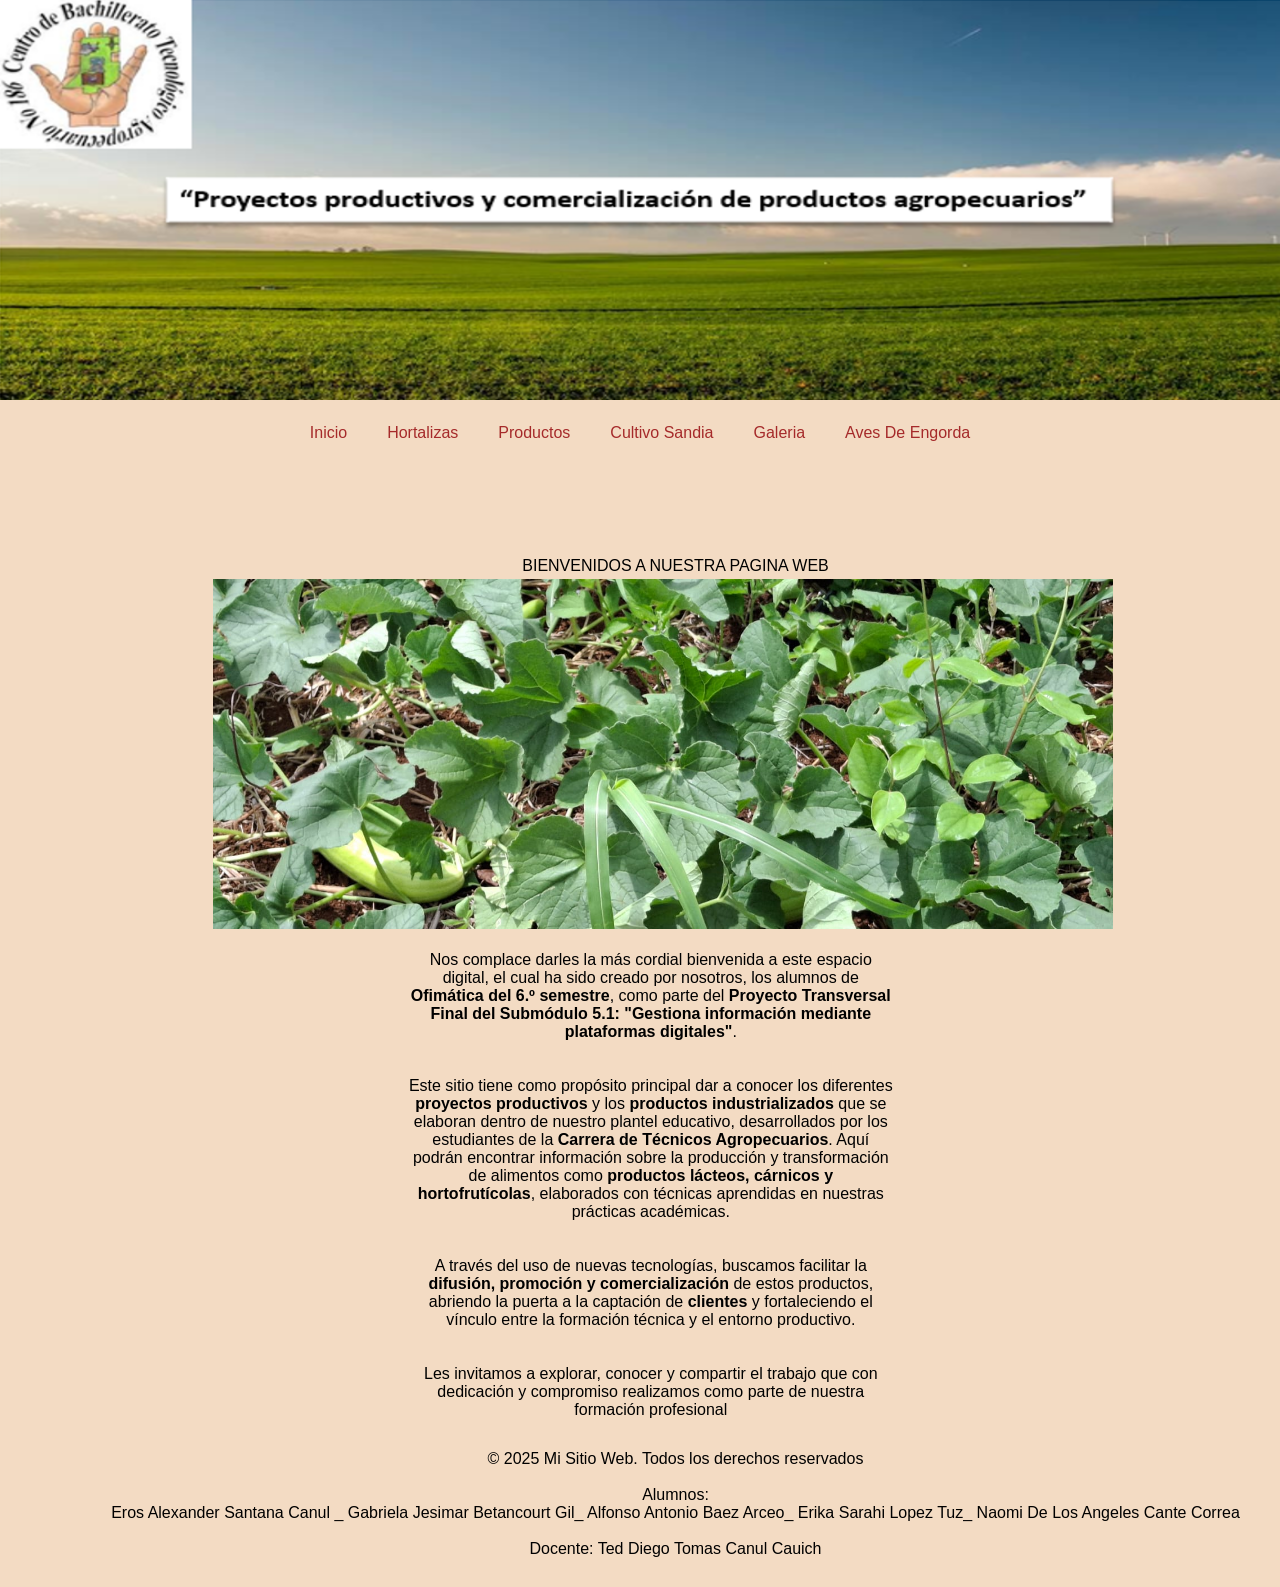
<file: inicio.html>
<!DOCTYPE html PUBLIC "-//W3C//DTD XHTML 1.0 Transitional//EN" "http://www.w3.org/TR/xhtml1/DTD/xhtml1-transitional.dtd">
<html xmlns="http://www.w3.org/1999/xhtml"><!-- InstanceBegin template="/Templates/Proyecto final.dwt" codeOutsideHTMLIsLocked="false" -->
<head>
  <style type="text/css">
<!--
body {
	background-color: #F3DBC3;
}
-->
</style><tr>
    <td height="100" colspan="6"><div align="center"><img src="Img/fondo4.png" width="1344" height="400" /></div></td>
  </tr>
<meta http-equiv="Content-Type" content="text/html; charset=iso-8859-1" />
<!-- InstanceBeginEditable name="doctitle" -->
<title>Documento sin t&iacute;tulo</title>
<link rel="stylesheet" href="css\style.css">
<link rel="stylesheet" href="css\style2.css">
<!-- InstanceEndEditable -->

<!-- InstanceBeginEditable name="head" --><!-- InstanceEndEditable -->
</head>

<body>
<table width="1347" border="0" align="center">
  <center>
    <nav class="menu">
          <ul>
            <li><a href="inicio.html">Inicio</a></li>
           
            <li><a href="#">Hortalizas</a>
             <ul class="submenu">
                <li><a href="pepino.html"> Pepino </a></li>
                <li><a href="calabaza.html"> Calabaza</a></li>               
              </ul>
            <li>
              <a href="#">Productos</i></a>
               <ul class="submenu">
                <li><a href="lacteos.html"> Lacteos </a></li>
                <li><a href="carnicos.html"> Carnicos </a></li>
                <li><a href="hortofruticulas.html"> Hortofruticulas </a></li>
              </ul>
            <li><a href="cultivo%20de%20sandia.html">Cultivo Sandia</a></li> 
            <li>
              <a href="#">Galeria</i></a>
              <ul class="submenu">
                <li><a href="productos%20lacteos.html"> Productos lacteos </a></li>
                <li><a href="productos%20carnicos.html"> Productos carnicos </a></li>
                <li><a href="productos%20hortofruticulas.html"> Productos hortofruticulas </a></li>
              </ul>
            </li>
              <li><a href="aves%20de%20engorda.html">Aves De Engorda</a></li>
            </li>
          </ul>
    </nav>
  </center>
  <tr>
    <td height="34" colspan="6"><!-- InstanceBeginEditable name="Titulo" -->
      <div align="center">
        <p>&nbsp;</p>
        <p>&nbsp;</p>
        <p>&nbsp;</p>
        <p>&nbsp;</p>
        <p>&nbsp;</p>
        <p>BIENVENIDOS A NUESTRA PAGINA WEB </p>
      </div>
    <!-- InstanceEndEditable --></td>
  </tr>
  <tr>
    <td height="646" colspan="6">
    <!-- InstanceBeginRepeat name="RepeatRegion1" --><!-- InstanceBeginRepeatEntry -->
    <table width="1347" border="0">
      <tr>
        <td width="399" height="289"><div align="center"><!-- InstanceBeginEditable name="subtitulo" -->
          <!-- InstanceEndEditable --></div></td>
        <td width="481"><div align="center"><!-- InstanceBeginEditable name="imagen" -->
          <div align="center">   <div class="slider">
            <ul><li><img src="Img/p1.jpg" alt=""></li>
		   <li><img src="Img/c1.jpg" alt=""></li>
		   <li><img src="Img/a10.jpg" alt=""></li>
		   <li><img src="Img/s7.jpg" alt=""></li>
		 </ul>
		</div></div>
        <!-- InstanceEndEditable --></div></td>
        <td width="448"><div align="center"><!-- InstanceBeginEditable name="descripcion" -->
          <div align="center"></div>
        <!-- InstanceEndEditable --></div></td>
      </tr>
    </table>
    <!-- InstanceEndRepeatEntry --><!-- InstanceBeginRepeatEntry -->
    <table width="1347" border="0">
      <tr>
        <td width="399" height="289"><div align="center"><!-- InstanceBeginEditable name="subtitulo" -->
          <div align="center"></div>
        <!-- InstanceEndEditable --></div></td>
        <td width="481"><div align="center"><!-- InstanceBeginEditable name="imagen" -->
          <div align="center">
            <p data-start="161" data-end="434">&nbsp;</p>
            <p data-start="161" data-end="434">Nos complace darles la m&aacute;s cordial bienvenida a este espacio digital, el cual ha sido creado por nosotros, los alumnos de <strong data-start="283" data-end="313">Ofim&aacute;tica del 6.&ordm; semestre</strong>, como parte del <strong data-start="330" data-end="433">Proyecto Transversal Final del Subm&oacute;dulo 5.1: &quot;Gestiona informaci&oacute;n mediante plataformas digitales&quot;</strong>.</p>
            <p data-start="161" data-end="434">&nbsp;</p>
            <p data-start="161" data-end="434">&nbsp;</p>
            <p data-start="436" data-end="910">Este sitio tiene como prop&oacute;sito principal dar a conocer los diferentes <strong data-start="507" data-end="532">proyectos productivos</strong> y los <strong data-start="539" data-end="569">productos industrializados</strong> que se elaboran dentro de nuestro plantel educativo, desarrollados por los estudiantes de la <strong data-start="663" data-end="700">Carrera de T&eacute;cnicos Agropecuarios</strong>. Aqu&iacute; podr&aacute;n encontrar informaci&oacute;n sobre la producci&oacute;n y transformaci&oacute;n de alimentos como <strong data-start="791" data-end="840">productos l&aacute;cteos, c&aacute;rnicos y hortofrut&iacute;colas</strong>, elaborados con t&eacute;cnicas aprendidas en nuestras pr&aacute;cticas acad&eacute;micas.</p>
            <p data-start="436" data-end="910">&nbsp;</p>
            <p data-start="436" data-end="910">&nbsp;</p>
            <p data-start="912" data-end="1177">A trav&eacute;s del uso de nuevas tecnolog&iacute;as, buscamos facilitar la <strong data-start="974" data-end="1016">difusi&oacute;n,               promoci&oacute;n y comercializaci&oacute;n</strong> de estos productos, abriendo la puerta a la captaci&oacute;n de <strong data-start="1074" data-end="1098">clientes </strong> y fortaleciendo el v&iacute;nculo entre la formaci&oacute;n t&eacute;cnica y el entorno productivo.</p>
            <p data-start="912" data-end="1177">&nbsp;</p>
            <p data-start="912" data-end="1177">&nbsp;</p>
            <p data-start="1179" data-end="1323">Les invitamos a explorar, conocer y compartir el trabajo que con dedicaci&oacute;n y compromiso realizamos como parte de nuestra formaci&oacute;n profesional </p>
          </div>
        <!-- InstanceEndEditable --></div></td>
        <td width="448"><div align="center"><!-- InstanceBeginEditable name="descripcion" -->
          <div align="center">
            <p data-start="161" data-end="434">&nbsp;</p>
            </div>
        <!-- InstanceEndEditable --></div></td>
      </tr>
    </table>
    <!-- InstanceEndRepeatEntry --><!-- InstanceEndRepeat --></td>
  </tr>
 <center> <tr>
    <td height="162" colspan="6"><p align="center" class="Estilo1">&copy; 2025 Mi Sitio Web. Todos los derechos reservados</p>
      <p align="center" class="Estilo1">&nbsp;</p>
      <p align="center" class="Estilo1">Alumnos: </p>
    <p align="center" class="Estilo1">Eros Alexander Santana Canul _ Gabriela Jesimar Betancourt Gil_ Alfonso Antonio Baez Arceo_ Erika Sarahi Lopez Tuz_ Naomi De Los Angeles Cante Correa </p>
    <p align="center" class="Estilo1">&nbsp;</p>
    <p align="center" class="Estilo1">Docente: Ted Diego Tomas Canul Cauich </p></td>
  </tr></center>
</table>
</body>
<!-- InstanceEnd --></html>
</file>
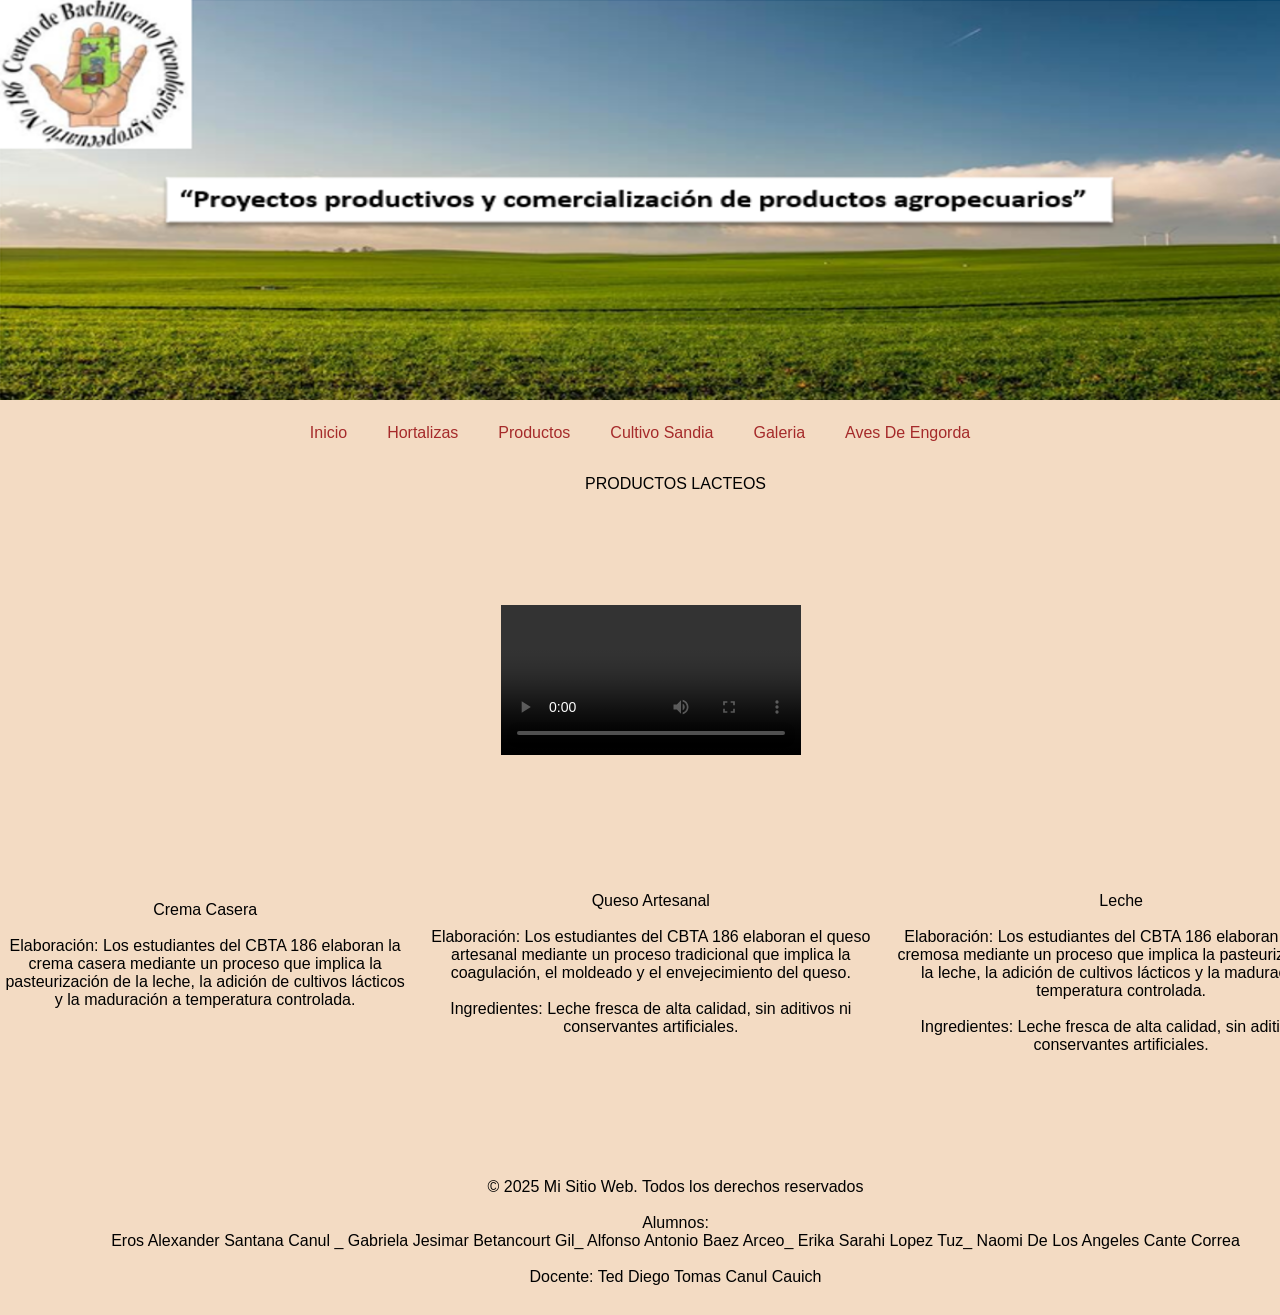
<file: lacteos.html>
<!DOCTYPE html PUBLIC "-//W3C//DTD XHTML 1.0 Transitional//EN" "http://www.w3.org/TR/xhtml1/DTD/xhtml1-transitional.dtd">
<html xmlns="http://www.w3.org/1999/xhtml"><!-- InstanceBegin template="/Templates/Proyecto final.dwt" codeOutsideHTMLIsLocked="false" -->
<head>
  <style type="text/css">
<!--
body {
	background-color: #F3DBC3;
}
-->
</style><tr>
    <td height="100" colspan="6"><div align="center"><img src="Img/fondo4.png" width="1344" height="400" /></div></td>
  </tr>
<meta http-equiv="Content-Type" content="text/html; charset=iso-8859-1" />
<!-- InstanceBeginEditable name="doctitle" -->
<title>Documento sin t&iacute;tulo</title>
<link rel="stylesheet" href="css\style.css">
<!-- InstanceEndEditable -->

<!-- InstanceBeginEditable name="head" --><!-- InstanceEndEditable -->
</head>

<body>
<table width="1347" border="0" align="center">
  <center>
    <nav class="menu">
          <ul>
            <li><a href="inicio.html">Inicio</a></li>
           
            <li><a href="#">Hortalizas</a>
             <ul class="submenu">
                <li><a href="pepino.html"> Pepino </a></li>
                <li><a href="calabaza.html"> Calabaza</a></li>               
              </ul>
            <li>
              <a href="#">Productos</i></a>
               <ul class="submenu">
                <li><a href="lacteos.html"> Lacteos </a></li>
                <li><a href="carnicos.html"> Carnicos </a></li>
                <li><a href="hortofruticulas.html"> Hortofruticulas </a></li>
              </ul>
            <li><a href="cultivo%20de%20sandia.html">Cultivo Sandia</a></li> 
            <li>
              <a href="#">Galeria</i></a>
              <ul class="submenu">
                <li><a href="productos%20lacteos.html"> Productos lacteos </a></li>
                <li><a href="productos%20carnicos.html"> Productos carnicos </a></li>
                <li><a href="productos%20hortofruticulas.html"> Productos hortofruticulas </a></li>
              </ul>
            </li>
              <li><a href="aves%20de%20engorda.html">Aves De Engorda</a></li>
            </li>
          </ul>
    </nav>
  </center>
  <tr>
    <td height="34" colspan="6"><!-- InstanceBeginEditable name="Titulo" -->
      <div align="center">PRODUCTOS LACTEOS</a></div>
    <!-- InstanceEndEditable --></td>
  </tr>
  <tr>
    <td height="646" colspan="6">
    <!-- InstanceBeginRepeat name="RepeatRegion1" --><!-- InstanceBeginRepeatEntry -->
    <table width="1347" border="0">
      <tr>
        <td width="399" height="289"><div align="center"><!-- InstanceBeginEditable name="subtitulo" -->
          <div align="center"></div>
        <!-- InstanceEndEditable --></div></td>
        <td width="481"><div align="center"><!-- InstanceBeginEditable name="imagen" -->
          <div align="center"><video controls autoplay>
		      <source src="vid\lacteos1.mp4" width="700" height="320" />
			  </video></div>
        <!-- InstanceEndEditable --></div></td>
        <td width="448"><div align="center"><!-- InstanceBeginEditable name="descripcion" -->
          <div align="center"></div>
        <!-- InstanceEndEditable --></div></td>
      </tr>
    </table>
    <!-- InstanceEndRepeatEntry --><!-- InstanceBeginRepeatEntry -->
    <table width="1347" border="0">
      <tr>
        <td width="399" height="289"><div align="center"><!-- InstanceBeginEditable name="subtitulo" -->
          <div align="center">
            <p>Crema Casera </p>
            <p><br />
              Elaboraci&oacute;n: Los estudiantes del CBTA 186 elaboran la crema casera mediante un proceso que implica la pasteurizaci&oacute;n de la leche, la adici&oacute;n de cultivos l&aacute;cticos y la maduraci&oacute;n a temperatura controlada.<br />
            </p>
            <p>&nbsp;</p>
            <p>&nbsp;  </p>
          </div>
        <!-- InstanceEndEditable --></div></td>
        <td width="481"><div align="center"><!-- InstanceBeginEditable name="imagen" -->
          <div align="center">
            <p>Queso Artesanal </p>
            <p><br />
              Elaboraci&oacute;n: Los estudiantes del CBTA 186 elaboran el queso artesanal mediante un proceso tradicional que implica la coagulaci&oacute;n, el moldeado y el envejecimiento del queso.</p>
            <p><br />
              Ingredientes: Leche fresca de alta calidad, sin aditivos ni conservantes artificiales.</p>
            <p><br />
            </p>
          </div>
        <!-- InstanceEndEditable --></div></td>
        <td width="448"><div align="center"><!-- InstanceBeginEditable name="descripcion" -->
          <div align="center">
            <p>Leche </p>
            <p><br />
              Elaboraci&oacute;n: Los estudiantes del CBTA 186 elaboran la leche cremosa mediante un proceso que implica la pasteurizaci&oacute;n de la leche, la adici&oacute;n de cultivos l&aacute;cticos y la maduraci&oacute;n a temperatura controlada.</p>
            <p><br />
              Ingredientes: Leche fresca de alta calidad, sin aditivos ni conservantes&nbsp;artificiales.</p>
          </div>
        <!-- InstanceEndEditable --></div></td>
      </tr>
    </table>
    <!-- InstanceEndRepeatEntry --><!-- InstanceEndRepeat --></td>
  </tr>
 <center> <tr>
    <td height="162" colspan="6"><p align="center" class="Estilo1">&copy; 2025 Mi Sitio Web. Todos los derechos reservados</p>
      <p align="center" class="Estilo1">&nbsp;</p>
      <p align="center" class="Estilo1">Alumnos: </p>
    <p align="center" class="Estilo1">Eros Alexander Santana Canul _ Gabriela Jesimar Betancourt Gil_ Alfonso Antonio Baez Arceo_ Erika Sarahi Lopez Tuz_ Naomi De Los Angeles Cante Correa </p>
    <p align="center" class="Estilo1">&nbsp;</p>
    <p align="center" class="Estilo1">Docente: Ted Diego Tomas Canul Cauich </p></td>
  </tr></center>
</table>
</body>
<!-- InstanceEnd --></html>
</file>
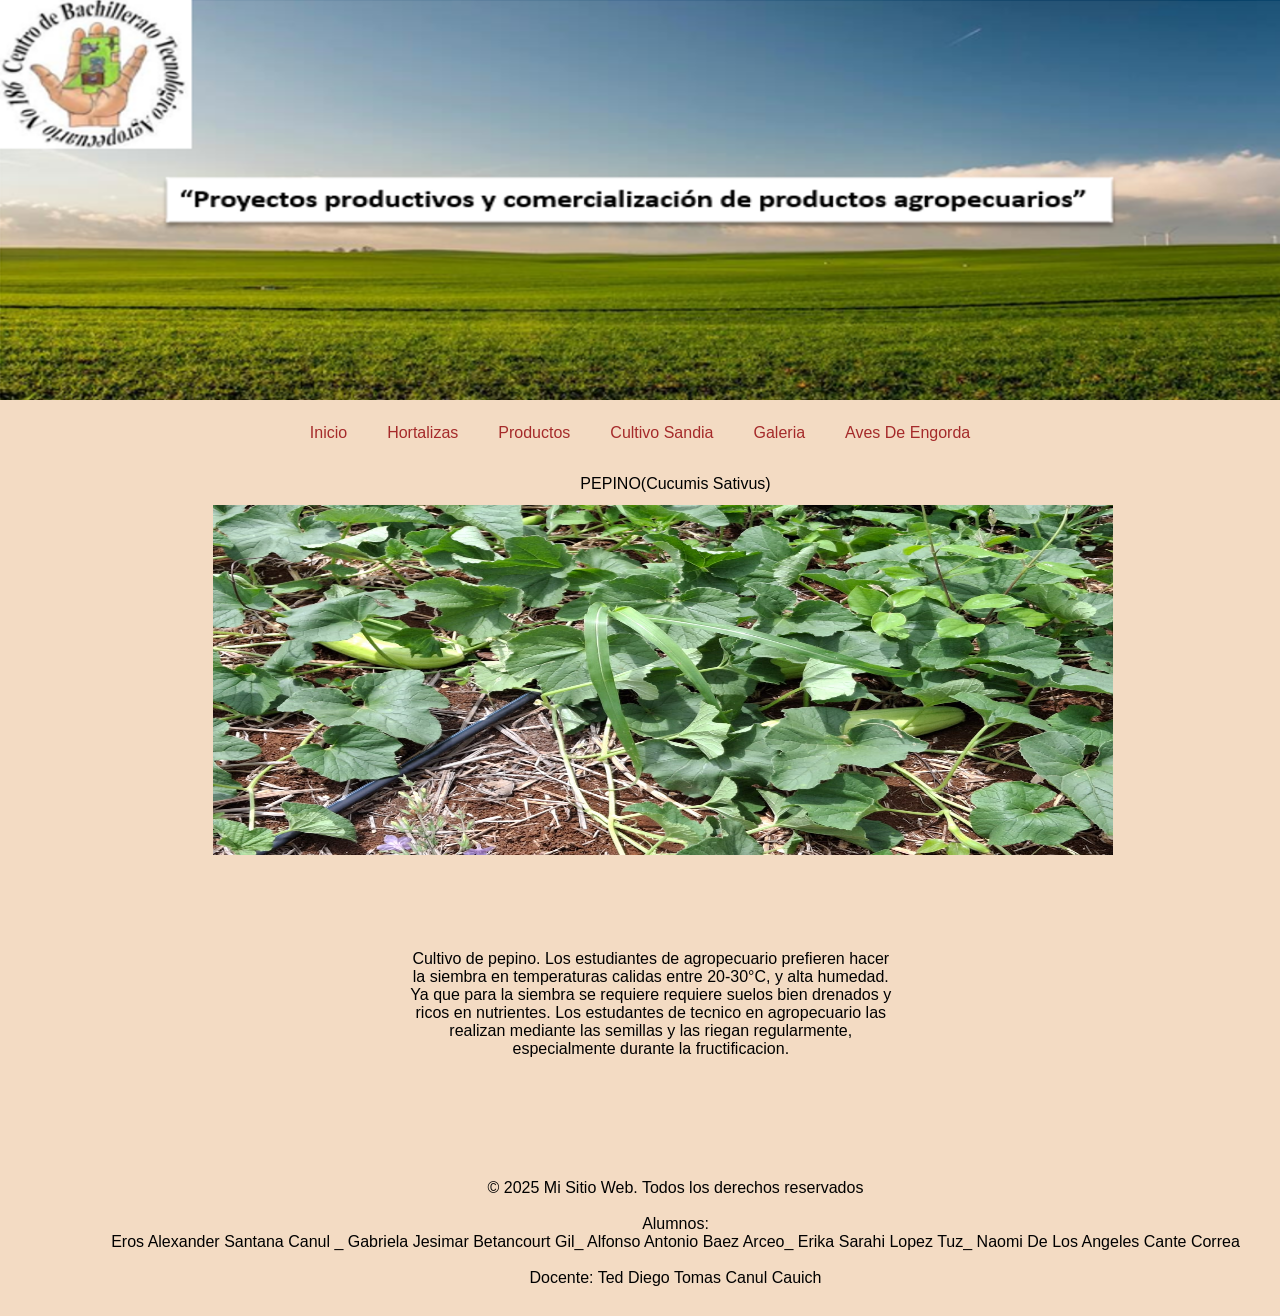
<file: pepino.html>
<!DOCTYPE html PUBLIC "-//W3C//DTD XHTML 1.0 Transitional//EN" "http://www.w3.org/TR/xhtml1/DTD/xhtml1-transitional.dtd">
<html xmlns="http://www.w3.org/1999/xhtml"><!-- InstanceBegin template="/Templates/Proyecto final.dwt" codeOutsideHTMLIsLocked="false" -->
<head>
  <style type="text/css">
<!--
body {
	background-color: #F3DBC3;
}
-->
</style><tr>
    <td height="100" colspan="6"><div align="center"><img src="Img/fondo4.png" width="1344" height="400" /></div></td>
  </tr>
<meta http-equiv="Content-Type" content="text/html; charset=iso-8859-1" />
<!-- InstanceBeginEditable name="doctitle" -->
<title>Documento sin t&iacute;tulo</title>
<link rel="stylesheet" href="css\style.css">
<!-- InstanceEndEditable -->

<!-- InstanceBeginEditable name="head" --><!-- InstanceEndEditable -->
</head>

<body>
<table width="1347" border="0" align="center">
  <center>
    <nav class="menu">
          <ul>
            <li><a href="inicio.html">Inicio</a></li>
           
            <li><a href="#">Hortalizas</a>
             <ul class="submenu">
                <li><a href="pepino.html"> Pepino </a></li>
                <li><a href="calabaza.html"> Calabaza</a></li>               
              </ul>
            <li>
              <a href="#">Productos</i></a>
               <ul class="submenu">
                <li><a href="lacteos.html"> Lacteos </a></li>
                <li><a href="carnicos.html"> Carnicos </a></li>
                <li><a href="hortofruticulas.html"> Hortofruticulas </a></li>
              </ul>
            <li><a href="cultivo%20de%20sandia.html">Cultivo Sandia</a></li> 
            <li>
              <a href="#">Galeria</i></a>
              <ul class="submenu">
                <li><a href="productos%20lacteos.html"> Productos lacteos </a></li>
                <li><a href="productos%20carnicos.html"> Productos carnicos </a></li>
                <li><a href="productos%20hortofruticulas.html"> Productos hortofruticulas </a></li>
              </ul>
            </li>
              <li><a href="aves%20de%20engorda.html">Aves De Engorda</a></li>
            </li>
          </ul>
    </nav>
  </center>
  <tr>
    <td height="34" colspan="6"><!-- InstanceBeginEditable name="Titulo" -->
      <div align="center">PEPINO(Cucumis Sativus)</div>
    <!-- InstanceEndEditable --></td>
  </tr>
  <tr>
    <td height="646" colspan="6">
    <!-- InstanceBeginRepeat name="RepeatRegion1" --><!-- InstanceBeginRepeatEntry -->
    <table width="1347" border="0">
      <tr>
        <td width="399" height="289"><div align="center"><!-- InstanceBeginEditable name="subtitulo" -->
          <div align="center"></div>
        <!-- InstanceEndEditable --></div></td>
        <td width="481"><div align="center"><!-- InstanceBeginEditable name="imagen" -->
          <div align="center"><img src="Img/p1.jpg" width="900" height="350" /></div>
        <!-- InstanceEndEditable --></div></td>
        <td width="448"><div align="center"><!-- InstanceBeginEditable name="descripcion" -->
          <div align="center"></div>
        <!-- InstanceEndEditable --></div></td>
      </tr>
    </table>
    <!-- InstanceEndRepeatEntry --><!-- InstanceBeginRepeatEntry -->
    <table width="1347" border="0">
      <tr>
        <td width="399" height="289"><div align="center"><!-- InstanceBeginEditable name="subtitulo" -->
          <div align="center"></div>
        <!-- InstanceEndEditable --></div></td>
        <td width="481"><div align="center"><!-- InstanceBeginEditable name="imagen" -->
          <div align="center">Cultivo de pepino. Los estudiantes de agropecuario prefieren hacer la siembra en temperaturas calidas entre 20-30&deg;C, y alta humedad. Ya que para la siembra se requiere requiere suelos bien drenados y ricos en nutrientes. Los estudantes de tecnico en agropecuario las realizan mediante las semillas y las riegan regularmente, especialmente durante la fructificacion.</div>
        <!-- InstanceEndEditable --></div></td>
        <td width="448"><div align="center"><!-- InstanceBeginEditable name="descripcion" -->
          <div align="center"></div>
        <!-- InstanceEndEditable --></div></td>
      </tr>
    </table>
    <!-- InstanceEndRepeatEntry --><!-- InstanceEndRepeat --></td>
  </tr>
 <center> <tr>
    <td height="162" colspan="6"><p align="center" class="Estilo1">&copy; 2025 Mi Sitio Web. Todos los derechos reservados</p>
      <p align="center" class="Estilo1">&nbsp;</p>
      <p align="center" class="Estilo1">Alumnos: </p>
    <p align="center" class="Estilo1">Eros Alexander Santana Canul _ Gabriela Jesimar Betancourt Gil_ Alfonso Antonio Baez Arceo_ Erika Sarahi Lopez Tuz_ Naomi De Los Angeles Cante Correa </p>
    <p align="center" class="Estilo1">&nbsp;</p>
    <p align="center" class="Estilo1">Docente: Ted Diego Tomas Canul Cauich </p></td>
  </tr></center>
</table>
</body>
<!-- InstanceEnd --></html>
</file>
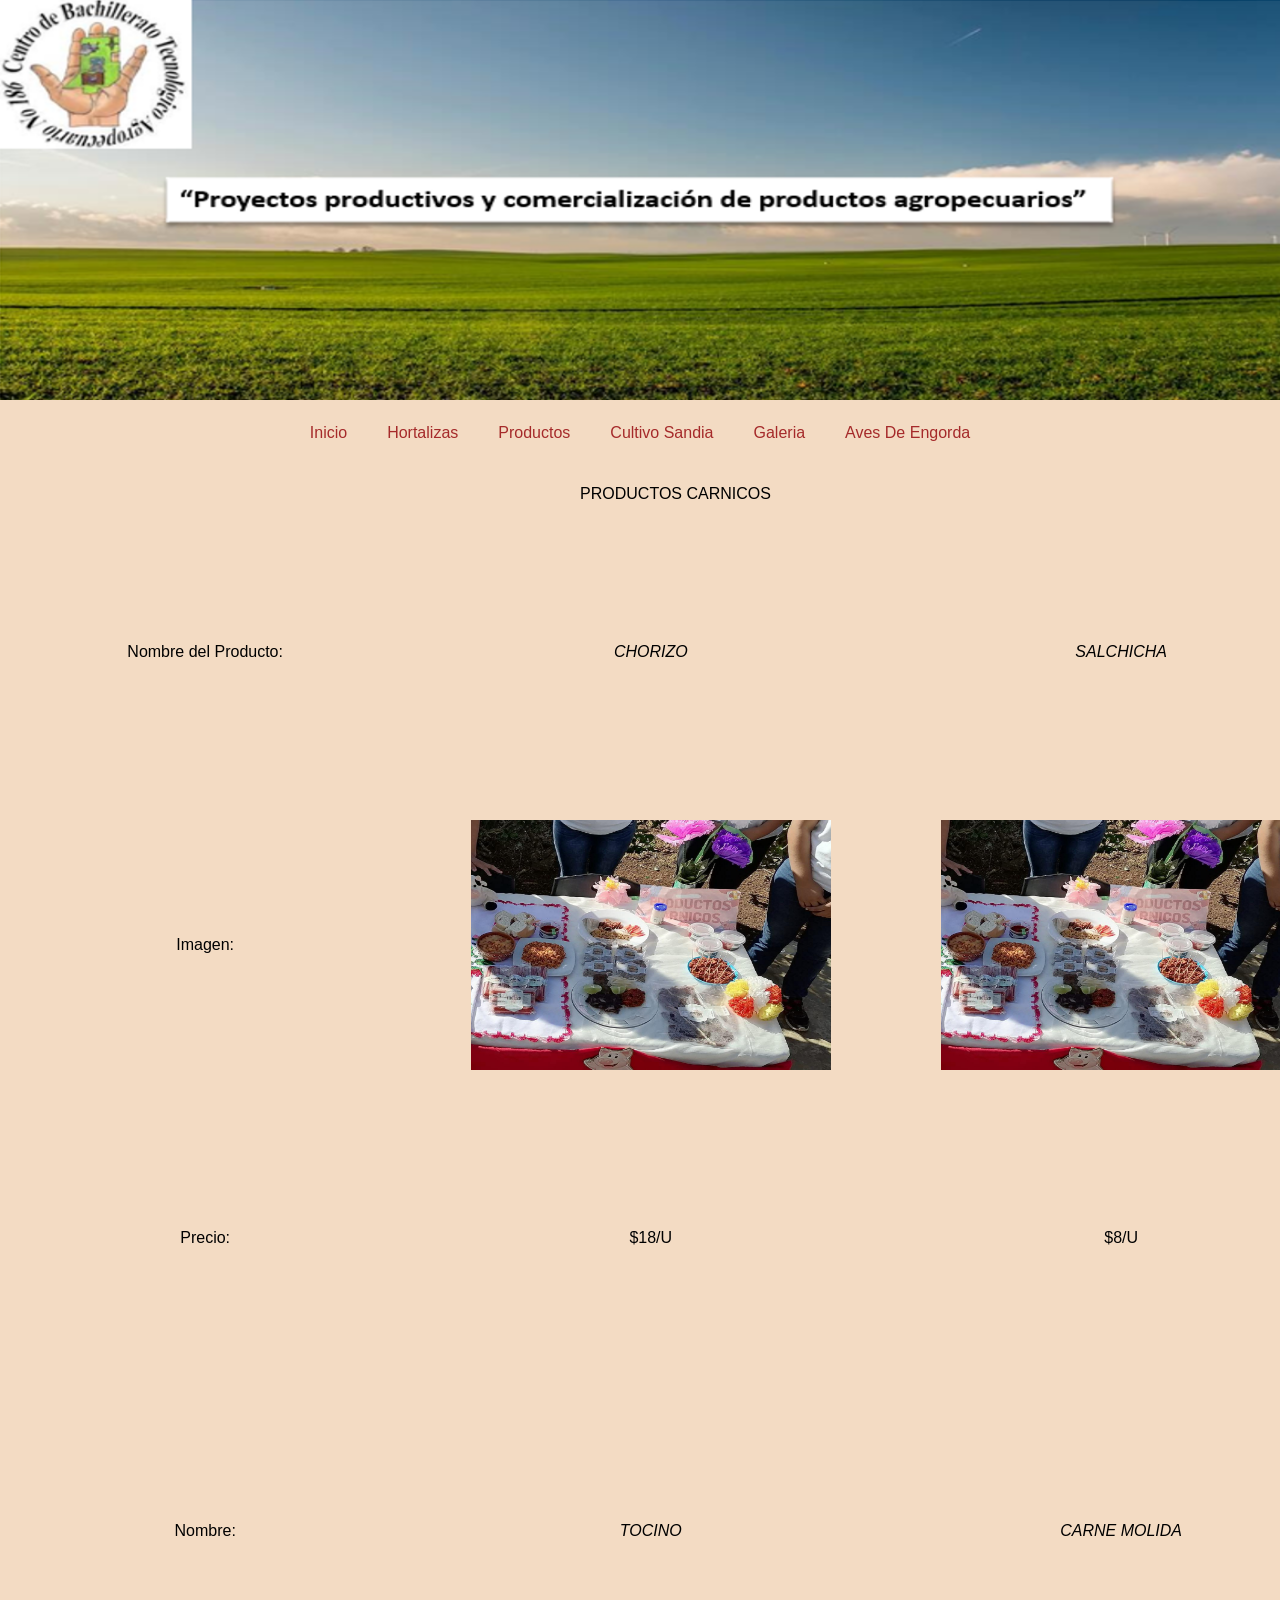
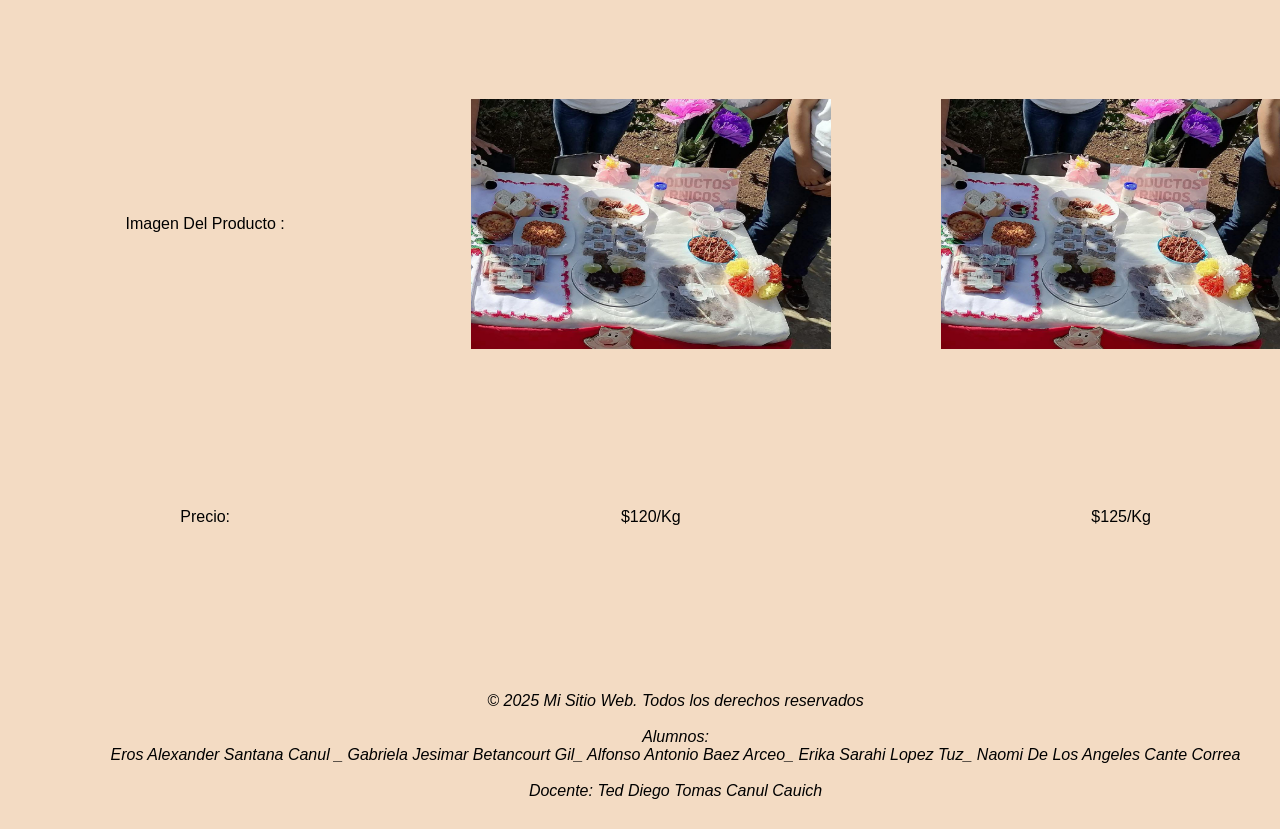
<file: productos carnicos.html>
<!DOCTYPE html PUBLIC "-//W3C//DTD XHTML 1.0 Transitional//EN" "http://www.w3.org/TR/xhtml1/DTD/xhtml1-transitional.dtd">
<html xmlns="http://www.w3.org/1999/xhtml">
<style type="text/css">
<!--
.Estilo1 {font-style: italic}
-->
</style>
<!-- InstanceBegin template="/Templates/Proyecto final.dwt" codeOutsideHTMLIsLocked="false" -->
<head>
  <style type="text/css">
<!--
body {
	background-color: #F3DBC3;
}
-->
  </style><tr>
    <td height="100" colspan="6"><div align="center"><img src="Img/fondo4.png" width="1344" height="400" /></div></td>
  </tr>
<meta http-equiv="Content-Type" content="text/html; charset=iso-8859-1" />
<!-- InstanceBeginEditable name="doctitle" -->
<title>Documento sin t&iacute;tulo</title>
<link rel="stylesheet" href="css\style.css">
<!-- InstanceEndEditable -->

<!-- InstanceBeginEditable name="head" --><!-- InstanceEndEditable -->
</head>

<body>
<table width="1347" border="0" align="center">
  <center>
    <nav class="menu">
          <ul>
            <li><a href="inicio.html">Inicio</a></li>
           
            <li><a href="#">Hortalizas</a>
             <ul class="submenu">
                <li><a href="pepino.html"> Pepino </a></li>
                <li><a href="calabaza.html"> Calabaza</a></li>               
              </ul>
            <li>
              <a href="#">Productos</i></a>
               <ul class="submenu">
                <li><a href="lacteos.html"> Lacteos </a></li>
                <li><a href="carnicos.html"> Carnicos </a></li>
                <li><a href="hortofruticulas.html"> Hortofruticulas </a></li>
              </ul>
            <li><a href="cultivo%20de%20sandia.html">Cultivo Sandia</a></li> 
            <li>
              <a href="#">Galeria</i></a>
              <ul class="submenu">
                <li><a href="productos%20lacteos.html"> Productos lacteos </a></li>
                <li><a href="productos%20carnicos.html"> Productos carnicos </a></li>
                <li><a href="productos%20hortofruticulas.html"> Productos hortofruticulas </a></li>
              </ul>
            </li>
              <li><a href="aves%20de%20engorda.html">Aves De Engorda</a></li>
            </li>
          </ul>
    </nav>
  </center>
  <tr>
    <td height="34" colspan="6"><!-- InstanceBeginEditable name="Titulo" -->
      <div align="center">
        <p>&nbsp;</p>
        <p>PRODUCTOS CARNICOS </p>
      </div>
    <!-- InstanceEndEditable --></td>
  </tr>
  <tr>
    <td height="646" colspan="6">
    <!-- InstanceBeginRepeat name="RepeatRegion1" --><!-- InstanceBeginRepeatEntry -->
    <table width="1347" border="0">
      <tr>
        <td width="399" height="289"><div align="center"><!-- InstanceBeginEditable name="subtitulo" -->
          <div align="center">Nombre del Producto:</div>
        <!-- InstanceEndEditable --></div></td>
        <td width="481"><div align="center"><!-- InstanceBeginEditable name="imagen" -->
          <div align="center"><em>CHORIZO</em></div>
        <!-- InstanceEndEditable --></div></td>
        <td width="448"><div align="center"><!-- InstanceBeginEditable name="descripcion" -->
          <div align="center"><em>SALCHICHA</em></div>
        <!-- InstanceEndEditable --></div></td>
      </tr>
    </table>
    <!-- InstanceEndRepeatEntry --><!-- InstanceBeginRepeatEntry -->
    <table width="1347" border="0">
      <tr>
        <td width="399" height="289"><div align="center"><!-- InstanceBeginEditable name="subtitulo" -->
          <div align="center">Imagen:</div>
        <!-- InstanceEndEditable --></div></td>
        <td width="481"><div align="center"><!-- InstanceBeginEditable name="imagen" -->
          <div align="center"><img src="Img/g5.jpg" width="360" height="250" /></div>
        <!-- InstanceEndEditable --></div></td>
        <td width="448"><div align="center"><!-- InstanceBeginEditable name="descripcion" -->
          <div align="center"><img src="Img/g5.jpg" width="360" height="250" /></div>
        <!-- InstanceEndEditable --></div></td>
      </tr>
    </table>
    <!-- InstanceEndRepeatEntry --><!-- InstanceBeginRepeatEntry -->
    <table width="1347" border="0">
      <tr>
        <td width="399" height="289"><div align="center"><!-- InstanceBeginEditable name="subtitulo" -->
          <div align="center">Precio:</div>
        <!-- InstanceEndEditable --></div></td>
        <td width="481"><div align="center"><!-- InstanceBeginEditable name="imagen" -->
          <div align="center">$18/U</div>
        <!-- InstanceEndEditable --></div></td>
        <td width="448"><div align="center"><!-- InstanceBeginEditable name="descripcion" -->
          <div align="center">$8/U</div>
        <!-- InstanceEndEditable --></div></td>
      </tr>
    </table>
    <!-- InstanceEndRepeatEntry --><!-- InstanceBeginRepeatEntry -->
    <table width="1347" border="0">
      <tr>
        <td width="399" height="289"><div align="center"><!-- InstanceBeginEditable name="subtitulo" -->
          <div align="center">Nombre:</div>
        <!-- InstanceEndEditable --></div></td>
        <td width="481"><div align="center"><!-- InstanceBeginEditable name="imagen" -->
          <div align="center"><em>TOCINO</em></div>
        <!-- InstanceEndEditable --></div></td>
        <td width="448"><div align="center"><!-- InstanceBeginEditable name="descripcion" -->
          <div align="center"><em>CARNE MOLIDA </em></div>
        <!-- InstanceEndEditable --></div></td>
      </tr>
    </table>
    <!-- InstanceEndRepeatEntry --><!-- InstanceBeginRepeatEntry -->
    <table width="1347" border="0">
      <tr>
        <td width="399" height="289"><div align="center"><!-- InstanceBeginEditable name="subtitulo" -->
          <div align="center">Imagen Del Producto : </div>
        <!-- InstanceEndEditable --></div></td>
        <td width="481"><div align="center"><!-- InstanceBeginEditable name="imagen" -->
          <div align="center"><img src="Img/g5.jpg" width="360" height="250" /></div>
        <!-- InstanceEndEditable --></div></td>
        <td width="448"><div align="center"><!-- InstanceBeginEditable name="descripcion" -->
          <div align="center"><img src="Img/g5.jpg" width="360" height="250" /></div>
        <!-- InstanceEndEditable --></div></td>
      </tr>
    </table>
    <!-- InstanceEndRepeatEntry --><!-- InstanceBeginRepeatEntry -->
    <table width="1347" border="0">
      <tr>
        <td width="399" height="289"><div align="center"><!-- InstanceBeginEditable name="subtitulo" -->
          <div align="center">Precio:</div>
        <!-- InstanceEndEditable --></div></td>
        <td width="481"><div align="center"><!-- InstanceBeginEditable name="imagen" -->
          <div align="center">$120/Kg</div>
        <!-- InstanceEndEditable --></div></td>
        <td width="448"><div align="center"><!-- InstanceBeginEditable name="descripcion" -->
          <div align="center">$125/Kg</div>
        <!-- InstanceEndEditable --></div></td>
      </tr>
    </table>
    <!-- InstanceEndRepeatEntry --><!-- InstanceEndRepeat --></td>
  </tr>
 <center> <tr>
    <td height="162" colspan="6"><p align="center" class="Estilo1">&copy; 2025 Mi Sitio Web. Todos los derechos reservados</p>
      <p align="center" class="Estilo1">&nbsp;</p>
      <p align="center" class="Estilo1">Alumnos: </p>
    <p align="center" class="Estilo1">Eros Alexander Santana Canul _ Gabriela Jesimar Betancourt Gil_ Alfonso Antonio Baez Arceo_ Erika Sarahi Lopez Tuz_ Naomi De Los Angeles Cante Correa </p>
    <p align="center" class="Estilo1">&nbsp;</p>
    <p align="center" class="Estilo1">Docente: Ted Diego Tomas Canul Cauich </p></td>
  </tr></center>
</table>
</body>
<!-- InstanceEnd --></html>
</file>
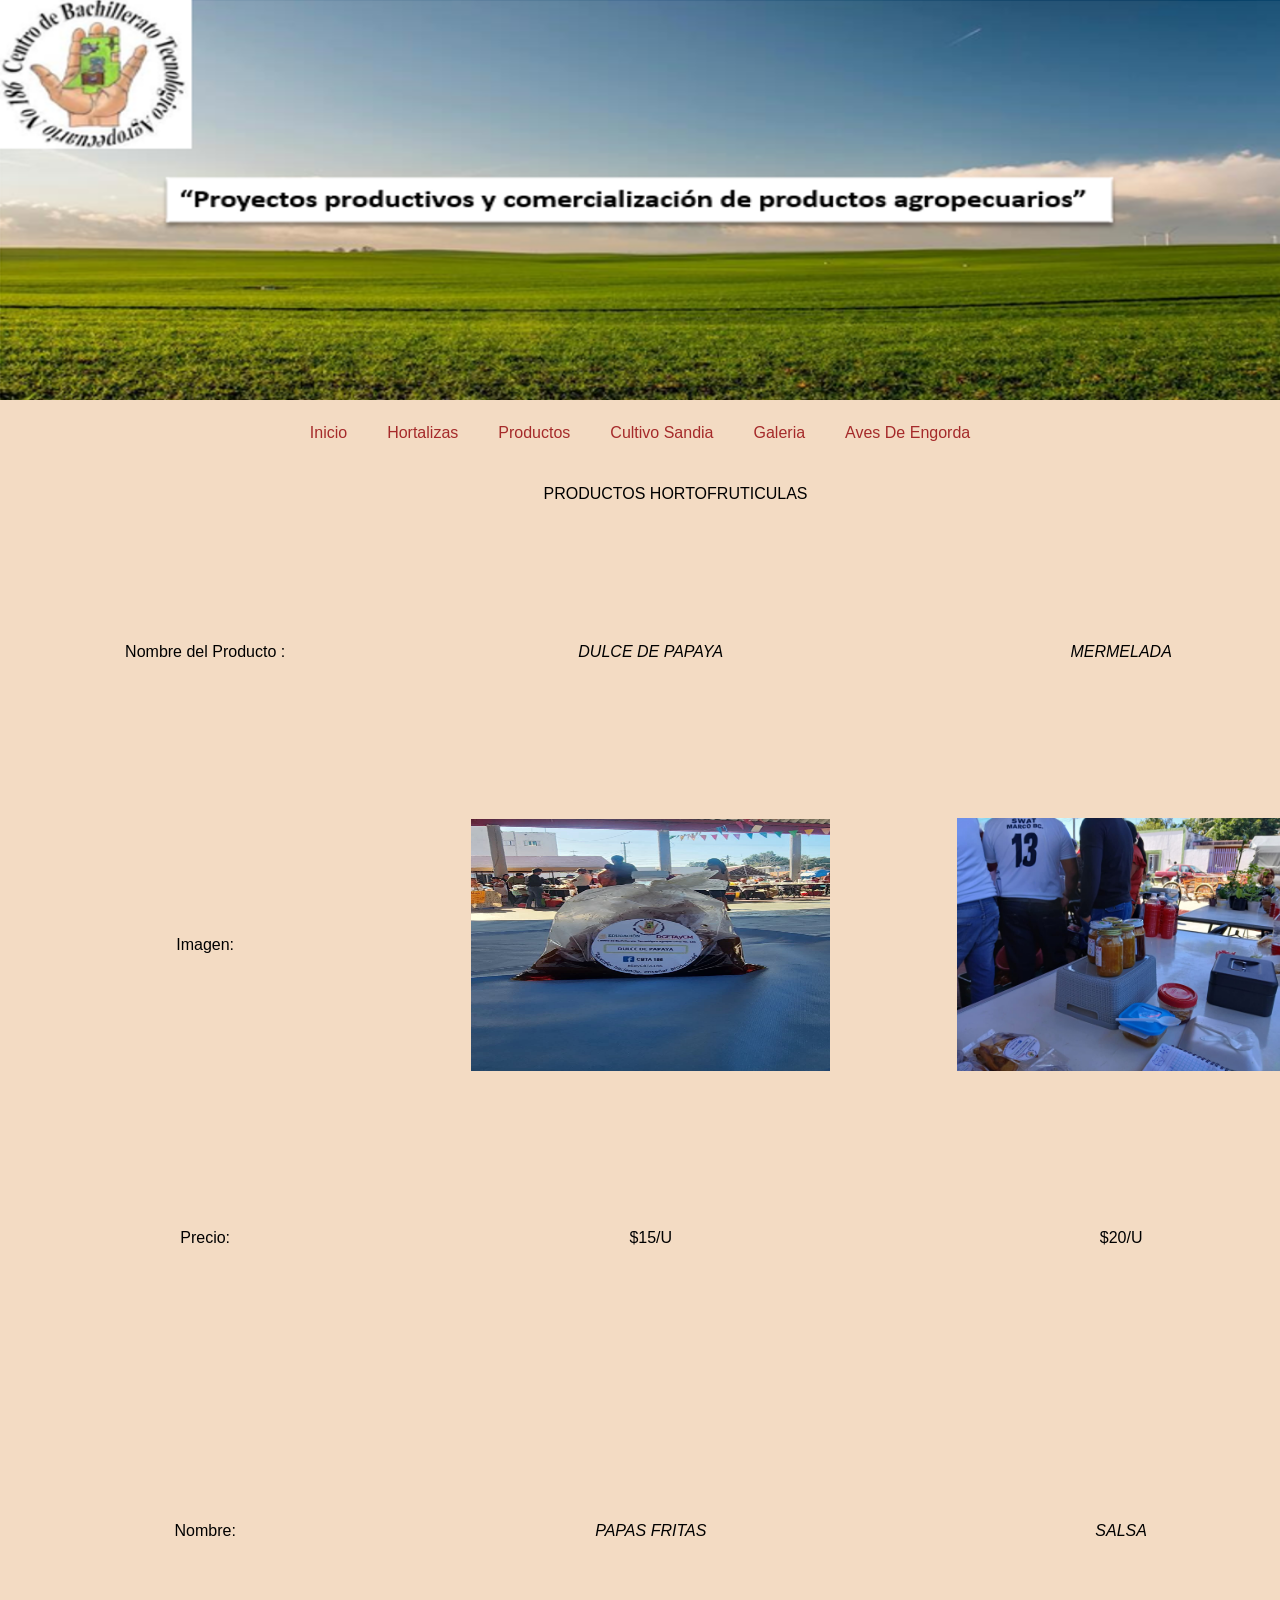
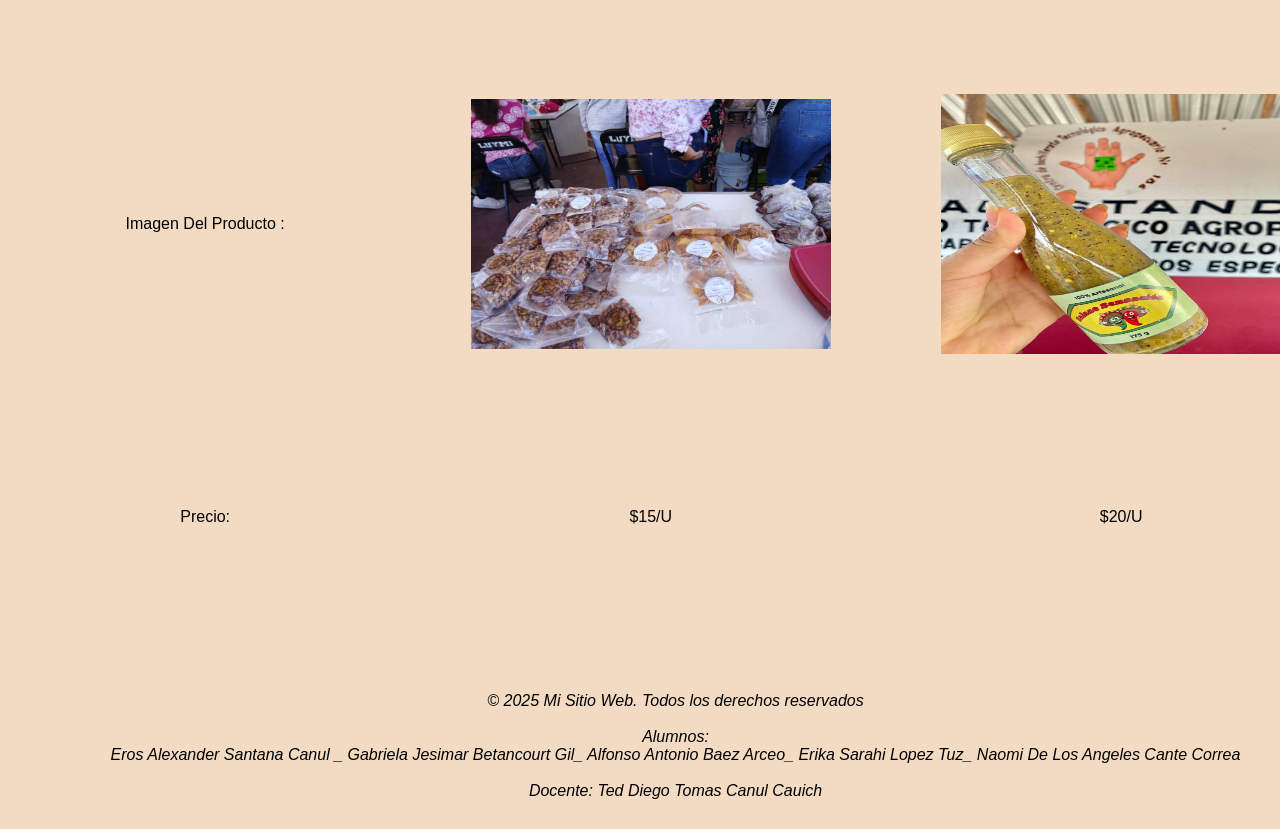
<file: productos hortofruticulas.html>
<!DOCTYPE html PUBLIC "-//W3C//DTD XHTML 1.0 Transitional//EN" "http://www.w3.org/TR/xhtml1/DTD/xhtml1-transitional.dtd">
<html xmlns="http://www.w3.org/1999/xhtml">
<style type="text/css">
<!--
.Estilo1 {font-style: italic}
-->
</style>
<!-- InstanceBegin template="/Templates/Proyecto final.dwt" codeOutsideHTMLIsLocked="false" -->
<head>
  <style type="text/css">
<!--
body {
	background-color: #F3DBC3;
}
-->
  </style><tr>
    <td height="100" colspan="6"><div align="center"><img src="Img/fondo4.png" width="1344" height="400" /></div></td>
  </tr>
<meta http-equiv="Content-Type" content="text/html; charset=iso-8859-1" />
<!-- InstanceBeginEditable name="doctitle" -->
<title>Documento sin t&iacute;tulo</title>
<link rel="stylesheet" href="css\style.css">
<!-- InstanceEndEditable -->

<!-- InstanceBeginEditable name="head" --><!-- InstanceEndEditable -->
</head>

<body>
<table width="1347" border="0" align="center">
  <center>
    <nav class="menu">
          <ul>
            <li><a href="inicio.html">Inicio</a></li>
           
            <li><a href="#">Hortalizas</a>
             <ul class="submenu">
                <li><a href="pepino.html"> Pepino </a></li>
                <li><a href="calabaza.html"> Calabaza</a></li>               
              </ul>
            <li>
              <a href="#">Productos</i></a>
               <ul class="submenu">
                <li><a href="lacteos.html"> Lacteos </a></li>
                <li><a href="carnicos.html"> Carnicos </a></li>
                <li><a href="hortofruticulas.html"> Hortofruticulas </a></li>
              </ul>
            <li><a href="cultivo%20de%20sandia.html">Cultivo Sandia</a></li> 
            <li>
              <a href="#">Galeria</i></a>
              <ul class="submenu">
                <li><a href="productos%20lacteos.html"> Productos lacteos </a></li>
                <li><a href="productos%20carnicos.html"> Productos carnicos </a></li>
                <li><a href="productos%20hortofruticulas.html"> Productos hortofruticulas </a></li>
              </ul>
            </li>
              <li><a href="aves%20de%20engorda.html">Aves De Engorda</a></li>
            </li>
          </ul>
    </nav>
  </center>
  <tr>
    <td height="34" colspan="6"><!-- InstanceBeginEditable name="Titulo" -->
      <div align="center">
        <p>&nbsp;</p>
        <p>PRODUCTOS HORTOFRUTICULAS </p>
      </div>
    <!-- InstanceEndEditable --></td>
  </tr>
  <tr>
    <td height="646" colspan="6">
    <!-- InstanceBeginRepeat name="RepeatRegion1" --><!-- InstanceBeginRepeatEntry -->
    <table width="1347" border="0">
      <tr>
        <td width="399" height="289"><div align="center"><!-- InstanceBeginEditable name="subtitulo" -->
          <div align="center">Nombre del Producto : </div>
        <!-- InstanceEndEditable --></div></td>
        <td width="481"><div align="center"><!-- InstanceBeginEditable name="imagen" -->
          <div align="center"><em>DULCE DE PAPAYA </em></div>
        <!-- InstanceEndEditable --></div></td>
        <td width="448"><div align="center"><!-- InstanceBeginEditable name="descripcion" -->
          <div align="center"><em>MERMELADA</em></div>
        <!-- InstanceEndEditable --></div></td>
      </tr>
    </table>
    <!-- InstanceEndRepeatEntry --><!-- InstanceBeginRepeatEntry -->
    <table width="1347" border="0">
      <tr>
        <td width="399" height="289"><div align="center"><!-- InstanceBeginEditable name="subtitulo" -->
          <div align="center">Imagen:</div>
        <!-- InstanceEndEditable --></div></td>
        <td width="481"><div align="center"><!-- InstanceBeginEditable name="imagen" -->
          <div align="center"><img src="Img/g1.jpg" width="359" height="252" /></div>
        <!-- InstanceEndEditable --></div></td>
        <td width="448"><div align="center"><!-- InstanceBeginEditable name="descripcion" -->
          <div align="center"><img src="Img/g3.jpg" width="329" height="253" /></div>
        <!-- InstanceEndEditable --></div></td>
      </tr>
    </table>
    <!-- InstanceEndRepeatEntry --><!-- InstanceBeginRepeatEntry -->
    <table width="1347" border="0">
      <tr>
        <td width="399" height="289"><div align="center"><!-- InstanceBeginEditable name="subtitulo" -->
          <div align="center">Precio:</div>
        <!-- InstanceEndEditable --></div></td>
        <td width="481"><div align="center"><!-- InstanceBeginEditable name="imagen" -->
          <div align="center">$15/U</div>
        <!-- InstanceEndEditable --></div></td>
        <td width="448"><div align="center"><!-- InstanceBeginEditable name="descripcion" -->
          <div align="center">$20/U</div>
        <!-- InstanceEndEditable --></div></td>
      </tr>
    </table>
    <!-- InstanceEndRepeatEntry --><!-- InstanceBeginRepeatEntry -->
    <table width="1347" border="0">
      <tr>
        <td width="399" height="289"><div align="center"><!-- InstanceBeginEditable name="subtitulo" -->
          <div align="center">Nombre:</div>
        <!-- InstanceEndEditable --></div></td>
        <td width="481"><div align="center"><!-- InstanceBeginEditable name="imagen" -->
          <div align="center"><em>PAPAS FRITAS </em></div>
        <!-- InstanceEndEditable --></div></td>
        <td width="448"><div align="center"><!-- InstanceBeginEditable name="descripcion" -->
          <div align="center"><em>SALSA</em></div>
        <!-- InstanceEndEditable --></div></td>
      </tr>
    </table>
    <!-- InstanceEndRepeatEntry --><!-- InstanceBeginRepeatEntry -->
    <table width="1347" border="0">
      <tr>
        <td width="399" height="289"><div align="center"><!-- InstanceBeginEditable name="subtitulo" -->
          <div align="center">Imagen Del Producto : </div>
        <!-- InstanceEndEditable --></div></td>
        <td width="481"><div align="center"><!-- InstanceBeginEditable name="imagen" -->
          <div align="center"><img src="Img/g2.jpg" width="360" height="250" /></div>
        <!-- InstanceEndEditable --></div></td>
        <td width="448"><div align="center"><!-- InstanceBeginEditable name="descripcion" -->
          <div align="center"><img src="Img/g4.jpg" width="360" height="260" /></div>
        <!-- InstanceEndEditable --></div></td>
      </tr>
    </table>
    <!-- InstanceEndRepeatEntry --><!-- InstanceBeginRepeatEntry -->
    <table width="1347" border="0">
      <tr>
        <td width="399" height="289"><div align="center"><!-- InstanceBeginEditable name="subtitulo" -->
          <div align="center">Precio:</div>
        <!-- InstanceEndEditable --></div></td>
        <td width="481"><div align="center"><!-- InstanceBeginEditable name="imagen" -->
          <div align="center">$15/U</div>
        <!-- InstanceEndEditable --></div></td>
        <td width="448"><div align="center"><!-- InstanceBeginEditable name="descripcion" -->
          <div align="center">$20/U</div>
        <!-- InstanceEndEditable --></div></td>
      </tr>
    </table>
    <!-- InstanceEndRepeatEntry --><!-- InstanceEndRepeat --></td>
  </tr>
 <center> <tr>
    <td height="162" colspan="6"><p align="center" class="Estilo1">&copy; 2025 Mi Sitio Web. Todos los derechos reservados</p>
      <p align="center" class="Estilo1">&nbsp;</p>
      <p align="center" class="Estilo1">Alumnos: </p>
    <p align="center" class="Estilo1">Eros Alexander Santana Canul _ Gabriela Jesimar Betancourt Gil_ Alfonso Antonio Baez Arceo_ Erika Sarahi Lopez Tuz_ Naomi De Los Angeles Cante Correa </p>
    <p align="center" class="Estilo1">&nbsp;</p>
    <p align="center" class="Estilo1">Docente: Ted Diego Tomas Canul Cauich </p></td>
  </tr></center>
</table>
</body>
<!-- InstanceEnd --></html>
</file>
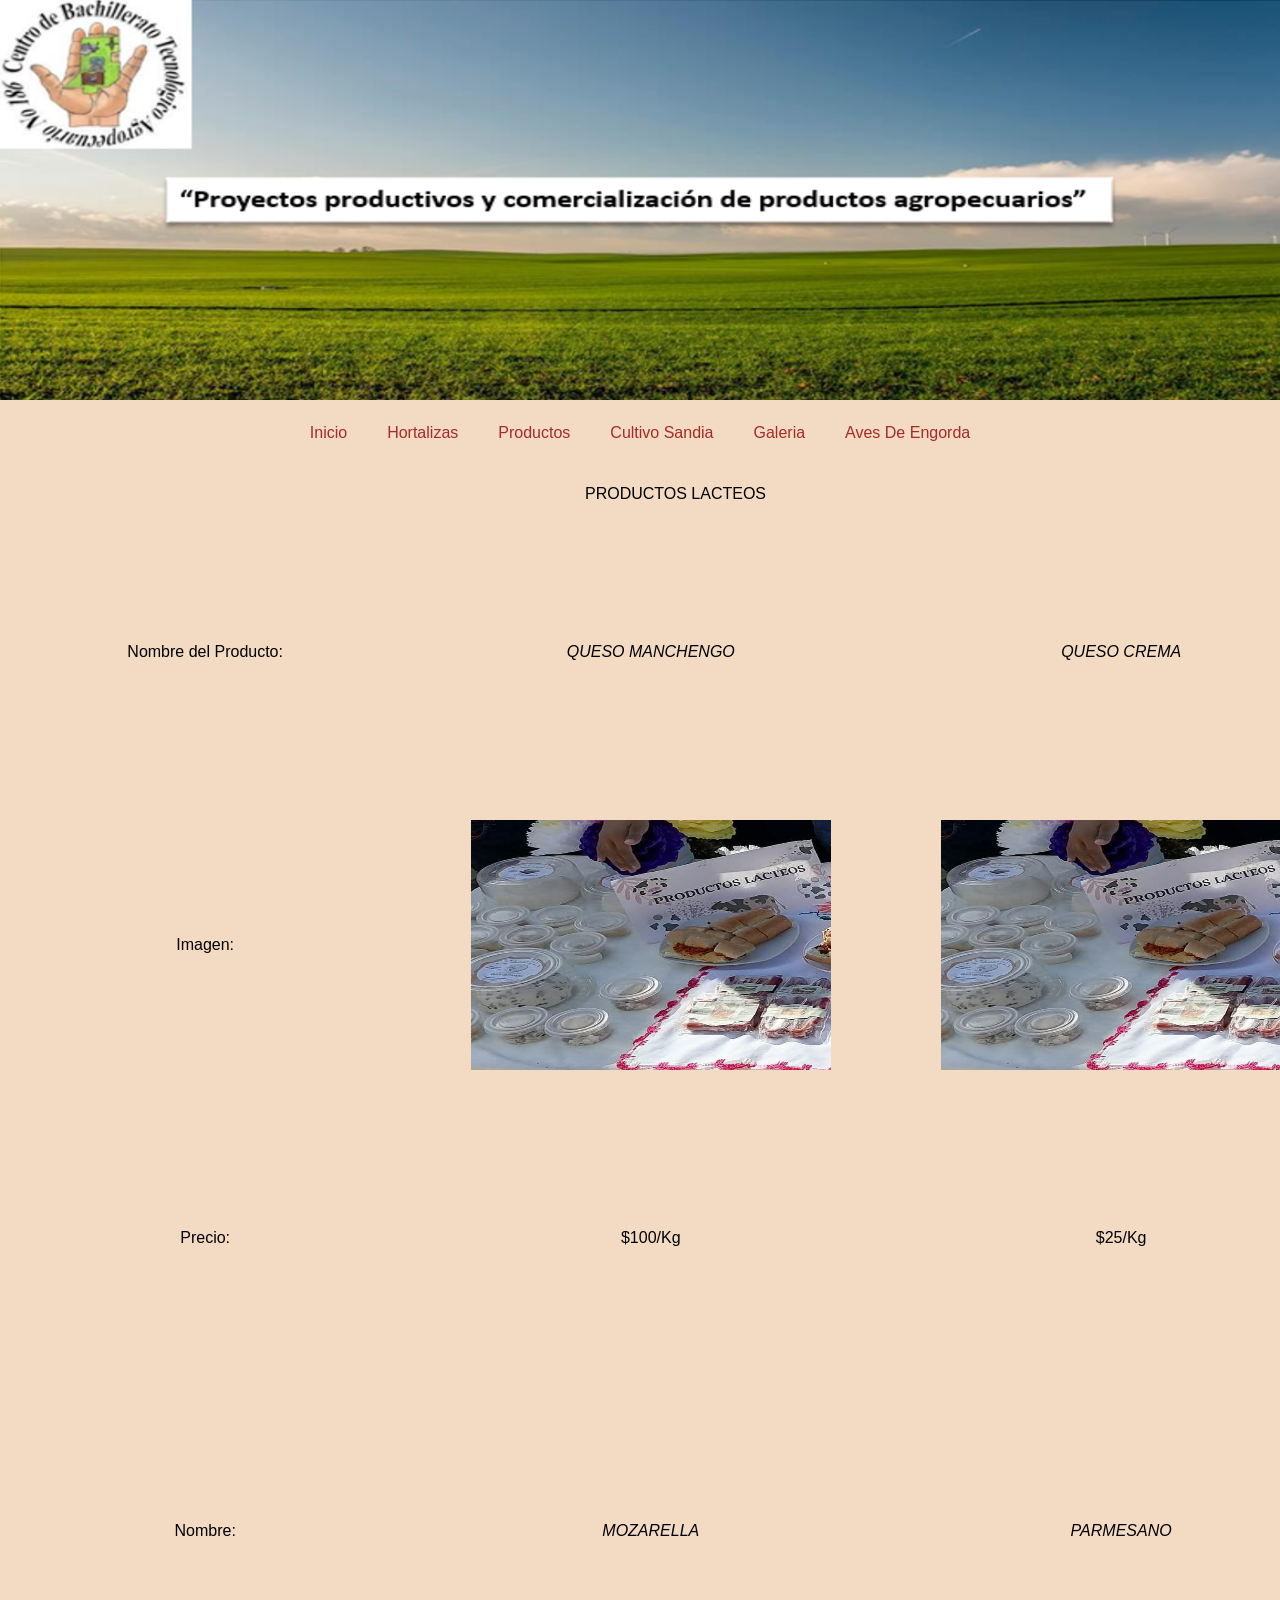
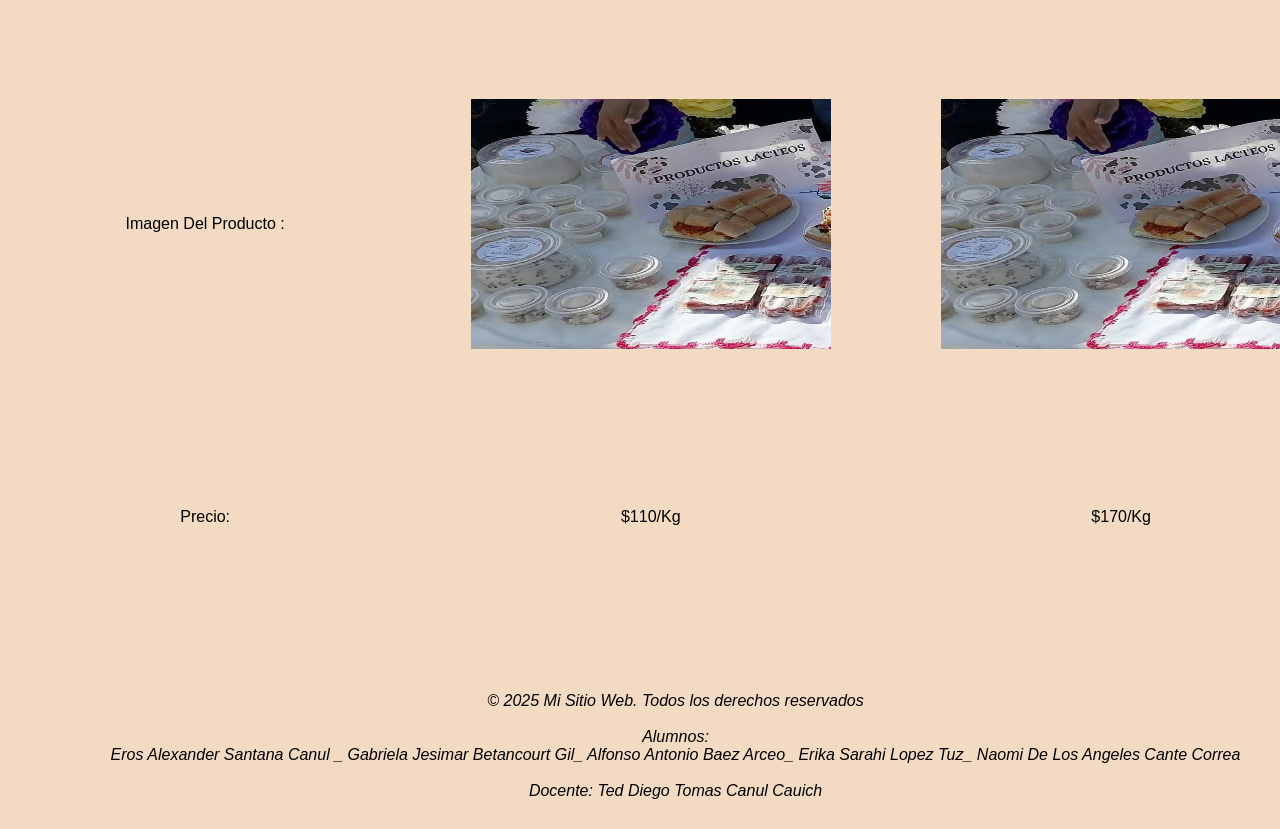
<file: productos lacteos.html>
<!DOCTYPE html PUBLIC "-//W3C//DTD XHTML 1.0 Transitional//EN" "http://www.w3.org/TR/xhtml1/DTD/xhtml1-transitional.dtd">
<html xmlns="http://www.w3.org/1999/xhtml">
<style type="text/css">
<!--
.Estilo1 {font-style: italic}
-->
</style>
<!-- InstanceBegin template="/Templates/Proyecto final.dwt" codeOutsideHTMLIsLocked="false" -->
<head>
  <style type="text/css">
<!--
body {
	background-color: #F3DBC3;
}
-->
  </style><tr>
    <td height="100" colspan="6"><div align="center"><img src="Img/fondo4.png" width="1344" height="400" /></div></td>
  </tr>
<meta http-equiv="Content-Type" content="text/html; charset=iso-8859-1" />
<!-- InstanceBeginEditable name="doctitle" -->
<title>Documento sin t&iacute;tulo</title>
<link rel="stylesheet" href="css\style.css">
<!-- InstanceEndEditable -->

<!-- InstanceBeginEditable name="head" --><!-- InstanceEndEditable -->
</head>

<body>
<table width="1347" border="0" align="center">
  <center>
    <nav class="menu">
          <ul>
            <li><a href="inicio.html">Inicio</a></li>
           
            <li><a href="#">Hortalizas</a>
             <ul class="submenu">
                <li><a href="pepino.html"> Pepino </a></li>
                <li><a href="calabaza.html"> Calabaza</a></li>               
              </ul>
            <li>
              <a href="#">Productos</i></a>
               <ul class="submenu">
                <li><a href="lacteos.html"> Lacteos </a></li>
                <li><a href="carnicos.html"> Carnicos </a></li>
                <li><a href="hortofruticulas.html"> Hortofruticulas </a></li>
              </ul>
            <li><a href="cultivo%20de%20sandia.html">Cultivo Sandia</a></li> 
            <li>
              <a href="#">Galeria</i></a>
              <ul class="submenu">
                <li><a href="productos%20lacteos.html"> Productos lacteos </a></li>
                <li><a href="productos%20carnicos.html"> Productos carnicos </a></li>
                <li><a href="productos%20hortofruticulas.html"> Productos hortofruticulas </a></li>
              </ul>
            </li>
              <li><a href="aves%20de%20engorda.html">Aves De Engorda</a></li>
            </li>
          </ul>
    </nav>
  </center>
  <tr>
    <td height="34" colspan="6"><!-- InstanceBeginEditable name="Titulo" -->
      <div align="center"> 
        <p>&nbsp;</p>
        <p>PRODUCTOS LACTEOS </p>
      </div>
    <!-- InstanceEndEditable --></td>
  </tr>
  <tr>
    <td height="646" colspan="6">
    <!-- InstanceBeginRepeat name="RepeatRegion1" --><!-- InstanceBeginRepeatEntry -->
    <table width="1347" border="0">
      <tr>
        <td width="399" height="289"><div align="center"><!-- InstanceBeginEditable name="subtitulo" -->
          <div align="center">Nombre del Producto:</div>
        <!-- InstanceEndEditable --></div></td>
        <td width="481"><div align="center"><!-- InstanceBeginEditable name="imagen" -->
          <div align="center"><em>QUESO MANCHENGO </em></div>
        <!-- InstanceEndEditable --></div></td>
        <td width="448"><div align="center"><!-- InstanceBeginEditable name="descripcion" -->
          <div align="center"><em>QUESO CREMA </em></div>
        <!-- InstanceEndEditable --></div></td>
      </tr>
    </table>
    <!-- InstanceEndRepeatEntry --><!-- InstanceBeginRepeatEntry -->
    <table width="1347" border="0">
      <tr>
        <td width="399" height="289"><div align="center"><!-- InstanceBeginEditable name="subtitulo" -->
          <div align="center">Imagen:</div>
        <!-- InstanceEndEditable --></div></td>
        <td width="481"><div align="center"><!-- InstanceBeginEditable name="imagen" -->
          <div align="center"><img src="Img/g7.jpg" width="360" height="250" /></div>
        <!-- InstanceEndEditable --></div></td>
        <td width="448"><div align="center"><!-- InstanceBeginEditable name="descripcion" -->
          <div align="center"><img src="Img/g7.jpg" width="360" height="250" /></div>
        <!-- InstanceEndEditable --></div></td>
      </tr>
    </table>
    <!-- InstanceEndRepeatEntry --><!-- InstanceBeginRepeatEntry -->
    <table width="1347" border="0">
      <tr>
        <td width="399" height="289"><div align="center"><!-- InstanceBeginEditable name="subtitulo" -->
          <div align="center">Precio:</div>
        <!-- InstanceEndEditable --></div></td>
        <td width="481"><div align="center"><!-- InstanceBeginEditable name="imagen" -->
          <div align="center">$100/Kg</div>
        <!-- InstanceEndEditable --></div></td>
        <td width="448"><div align="center"><!-- InstanceBeginEditable name="descripcion" -->
          <div align="center">$25/Kg</div>
        <!-- InstanceEndEditable --></div></td>
      </tr>
    </table>
    <!-- InstanceEndRepeatEntry --><!-- InstanceBeginRepeatEntry -->
    <table width="1347" border="0">
      <tr>
        <td width="399" height="289"><div align="center"><!-- InstanceBeginEditable name="subtitulo" -->
          <div align="center">Nombre:</div>
        <!-- InstanceEndEditable --></div></td>
        <td width="481"><div align="center"><!-- InstanceBeginEditable name="imagen" -->
          <div align="center"><em>MOZARELLA</em></div>
        <!-- InstanceEndEditable --></div></td>
        <td width="448"><div align="center"><!-- InstanceBeginEditable name="descripcion" -->
          <div align="center"><em>PARMESANO</em></div>
        <!-- InstanceEndEditable --></div></td>
      </tr>
    </table>
    <!-- InstanceEndRepeatEntry --><!-- InstanceBeginRepeatEntry -->
    <table width="1347" border="0">
      <tr>
        <td width="399" height="289"><div align="center"><!-- InstanceBeginEditable name="subtitulo" -->
          <div align="center">Imagen Del Producto : </div>
        <!-- InstanceEndEditable --></div></td>
        <td width="481"><div align="center"><!-- InstanceBeginEditable name="imagen" -->
          <div align="center"><img src="Img/g7.jpg" width="360" height="250" /></div>
        <!-- InstanceEndEditable --></div></td>
        <td width="448"><div align="center"><!-- InstanceBeginEditable name="descripcion" -->
          <div align="center"><img src="Img/g7.jpg" width="360" height="250" /></div>
        <!-- InstanceEndEditable --></div></td>
      </tr>
    </table>
    <!-- InstanceEndRepeatEntry --><!-- InstanceBeginRepeatEntry -->
    <table width="1347" border="0">
      <tr>
        <td width="399" height="289"><div align="center"><!-- InstanceBeginEditable name="subtitulo" -->
          <div align="center">Precio:</div>
        <!-- InstanceEndEditable --></div></td>
        <td width="481"><div align="center"><!-- InstanceBeginEditable name="imagen" -->
          <div align="center">$110/Kg</div>
        <!-- InstanceEndEditable --></div></td>
        <td width="448"><div align="center"><!-- InstanceBeginEditable name="descripcion" -->
          <div align="center">$170/Kg</div>
        <!-- InstanceEndEditable --></div></td>
      </tr>
    </table>
    <!-- InstanceEndRepeatEntry --><!-- InstanceEndRepeat --></td>
  </tr>
 <center> <tr>
    <td height="162" colspan="6"><p align="center" class="Estilo1">&copy; 2025 Mi Sitio Web. Todos los derechos reservados</p>
      <p align="center" class="Estilo1">&nbsp;</p>
      <p align="center" class="Estilo1">Alumnos: </p>
    <p align="center" class="Estilo1">Eros Alexander Santana Canul _ Gabriela Jesimar Betancourt Gil_ Alfonso Antonio Baez Arceo_ Erika Sarahi Lopez Tuz_ Naomi De Los Angeles Cante Correa </p>
    <p align="center" class="Estilo1">&nbsp;</p>
    <p align="center" class="Estilo1">Docente: Ted Diego Tomas Canul Cauich </p></td>
  </tr></center>
</table>
</body>
<!-- InstanceEnd --></html>
</file>
